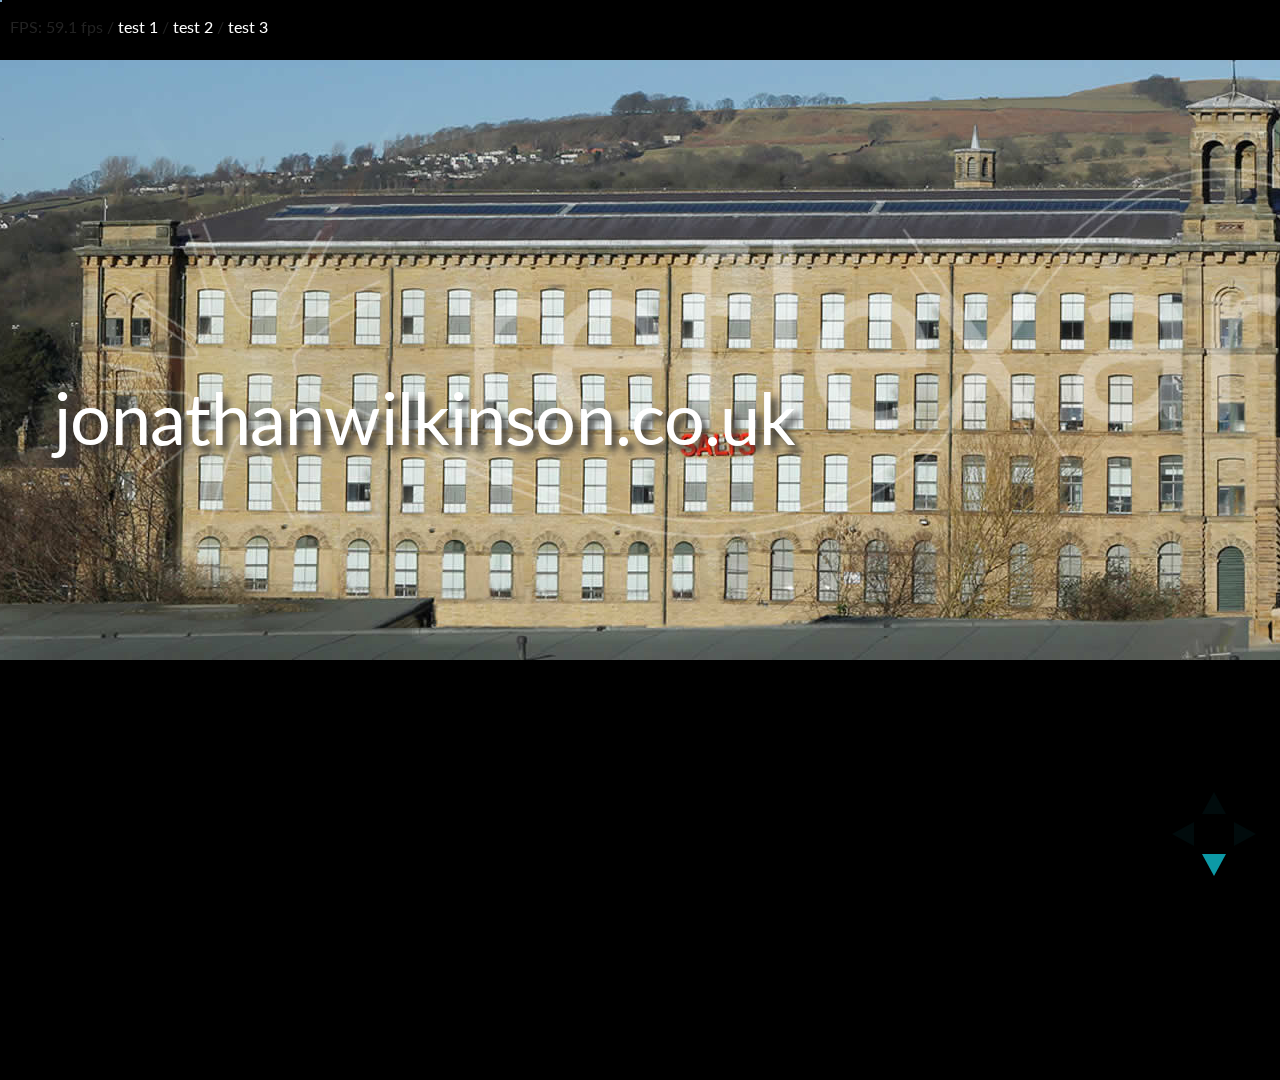
<file: index.html>
<!doctype html>
<html lang="en">

	<head>
		<meta charset="utf-8">

		<title>Salts Mill HTML5 test</title>

		<meta name="description" content="Salts Mill">

		<meta name="apple-mobile-web-app-capable" content="yes" />
		<meta name="apple-mobile-web-app-status-bar-style" content="black-translucent" />

		<meta name="viewport" content="width=device-width, initial-scale=1.0, maximum-scale=1.0, user-scalable=no">

		<link rel="stylesheet" href="css/reveal.css">
		
		<link rel="stylesheet" href="css/theme/default.css" id="theme">
		<link rel="stylesheet" href="css/main.css">
		<!-- For syntax highlighting -->
		<link rel="stylesheet" href="lib/css/zenburn.css">

		<!-- If the query includes 'print-pdf', use the PDF print sheet -->
		<script>
			document.write( '<link rel="stylesheet" href="css/print/' + ( window.location.search.match( /print-pdf/gi ) ? 'pdf' : 'paper' ) + '.css" type="text/css" media="print">' );
		</script>

		<!--[if lt IE 9]>
		<script src="lib/js/html5shiv.js"></script>
		<![endif]-->

	<style>

	.gradientmask {
		-webkit-mask-image: -webkit-gradient(radial, 50% 50%, 50, 50% 50%, 75, from(rgba(0,0,0,1)),to(rgba(0,0,0,0)));
		-webkit-transition: all 1s;
		-moz-transition: all 1s;
		-o-transition: all 1s;
		-ms-transition: all 1s;
		transition: all 1s; /* Firefox 4 */
	/* Safari and Chrome */
	/* Opera */
	-ms-filter: "progid:DXImageTransform.Microsoft.Alpha(Opacity=0)";
		filter: alpha(opacity=0);
		opacity: 0.0;
	}

	.gradientmask:hover {
		-webkit-mask-image: -webkit-gradient(radial, 50% 50%, 50, 50% 50%, 75, from(rgba(0,0,0,1)),to(rgba(0,0,0,0)));
		-ms-filter: "progid:DXImageTransform.Microsoft.Alpha(Opacity=100)";
		filter: alpha(opacity=100);
		opacity: 1.0;
	}


	</style>
	
	</head>

	<body>

		<nav>
			<p>FPS: <span id="fps"></span> / <a class="testscroll">test 1</a> / <a class="testscroll">test 2</a> / <a class="testscroll">test 3</a></p>
		</nav>

		<div id="main" style="position:absolute; left:0px; top:0px; z-index:100000000000000; background-color:rgba(255,255,255,0.5); width:500px; height:500px; display:none">
		  <button id="pause" onclick="togglePause()">Pause</button>
		  <input type="checkbox" id="pauseOnGesture" onclick="pauseForGestures()">Pause on gesture</input>
		  <h3>Frame data:</h3>
		  <div id="frameData" style="display:none;"></div>
		  <div style="clear:both;"></div>
		  <h3>Hand data:</h3>
		  <div id="handData" style=""></div>
		  <div style="clear:both;"></div>
		  <h3>Finger and tool data:</h3>
		  <div id="pointableData" style="display:none;"></div>
		  <div style="clear:both;"></div>
		  <h3>Gesture data:</h3>
		  <div id="gestureData" ></div>
		</div>

		<div id="preloader">
			<div style="background-image:url('img/pano-01.jpg')"></div>

		</div>

		<div class="reveal">

			<!-- Any section element inside of this container is displayed as a slide -->
			<div class="slides">
				<section class="panoContainer" style="width:1920px; height:600px; position:absolute; left:-980px;">
					<section class="pano1" >
			            <div class="scroller">

			                <div id="pano-01-01" style="background-image:url('img/pano-01.jpg'); background-repeat:no-repeat; height:600px; background-size: 28865px 600px;"></div>
			                
			                <img class="gradientmask" src="apple-touch-icon-144x144-precomposed.png" style="position:abolute; left:100px; top:100px;" />

			            </div>

			            <div class="parallax" ></div>

			            <div class="parallax2" ></div>
			            
			            <div class="parallax3" ></div>
			        </section>
					<section class="pano1" >
			            <div class="scroller">
			                <div id="pano-02-01" style="background-image:url('img/pano-02.jpg');  background-repeat:no-repeat; height:600px; background-size: 27792px 600px;"></div>
			                <img class="gradientmask" src="apple-touch-icon-144x144-precomposed.png" style="position:abolute; left:100px; top:100px;" />
			            <div>

			            <div class="parallax" ></div>

			            <div class="parallax2" ></div>
			            
			            <div class="parallax3" ></div>
			        </section>
					<section class="pano1" >
			            <div class="scroller">
			                <div id="pano-03-01" style="background-image:url('img/pano-01.jpg');  background-repeat:no-repeat; height:600px; background-size: 28865px 600px;"></div>
			                <img class="gradientmask" src="apple-touch-icon-144x144-precomposed.png" style="position:abolute; left:100px; top:100px;" />
			            <div>

			            <div class="parallax" ></div>

			            <div class="parallax2" ></div>
			            
			            <div class="parallax3" ></div>
			        </section>
					<section class="pano1" >
			            <div class="scroller">
			                <div id="pano-04-01" style="background-image:url('img/pano-02.jpg');  background-repeat:no-repeat; height:600px; background-size: 27792px 600px;"></div>
			                <img class="gradientmask" src="apple-touch-icon-144x144-precomposed.png" style="position:abolute; left:100px; top:100px;" />
			            <div>

			            <div class="parallax" ></div>

			            <div class="parallax2" ></div>
			            
			            <div class="parallax3" ></div>
			        </section>
				</section>

				

			</div>

		</div>


		
		<script src="lib/js/head.min.js"></script>
		<script src="js/reveal.js"></script>

		<script src="js/vendor/jquery-1.9.1.min.js"></script>
        <script src="js/plugins.js"></script>
        <script src="js/main.js"></script>

        <!-- Google Analytics: change UA-XXXXX-X to be your site's ID. -->
        <script>
        /*
            var _gaq=[['_setAccount','UA-XXXXX-X'],['_trackPageview']];
            (function(d,t){var g=d.createElement(t),s=d.getElementsByTagName(t)[0];
            g.src='//www.google-analytics.com/ga.js';
            s.parentNode.insertBefore(g,s)}(document,'script'));
*/
        </script>
		<script>

			// Full list of configuration options available here:
			// https://github.com/hakimel/reveal.js#configuration
			Reveal.initialize({
				controls: true,
				progress: true,
				history: true,
				center: true,

				theme: Reveal.getQueryHash().theme, // available themes are in /css/theme
				transition: Reveal.getQueryHash().transition || 'default', // default/cube/page/concave/zoom/linear/fade/none

				// Optional libraries used to extend on reveal.js
				dependencies: [
					{ src: 'lib/js/classList.js', condition: function() { return !document.body.classList; } },
					{ src: 'plugin/markdown/marked.js', condition: function() { return !!document.querySelector( '[data-markdown]' ); } },
					{ src: 'plugin/markdown/markdown.js', condition: function() { return !!document.querySelector( '[data-markdown]' ); } },
					{ src: 'plugin/highlight/highlight.js', async: true, callback: function() { hljs.initHighlightingOnLoad(); } },
					{ src: 'plugin/zoom-js/zoom.js', async: true, condition: function() { return !!document.body.classList; } },
					{ src: 'plugin/notes/notes.js', async: true, condition: function() { return !!document.body.classList; } }
					// { src: 'plugin/search/search.js', async: true, condition: function() { return !!document.body.classList; } }
					// { src: 'plugin/remotes/remotes.js', async: true, condition: function() { return !!document.body.classList; } }
				]
			});

		</script>

		<script src="./leap.js"></script>
		<script src="js/leaptest.js">



		</script>

	</body>
</html>
</file>
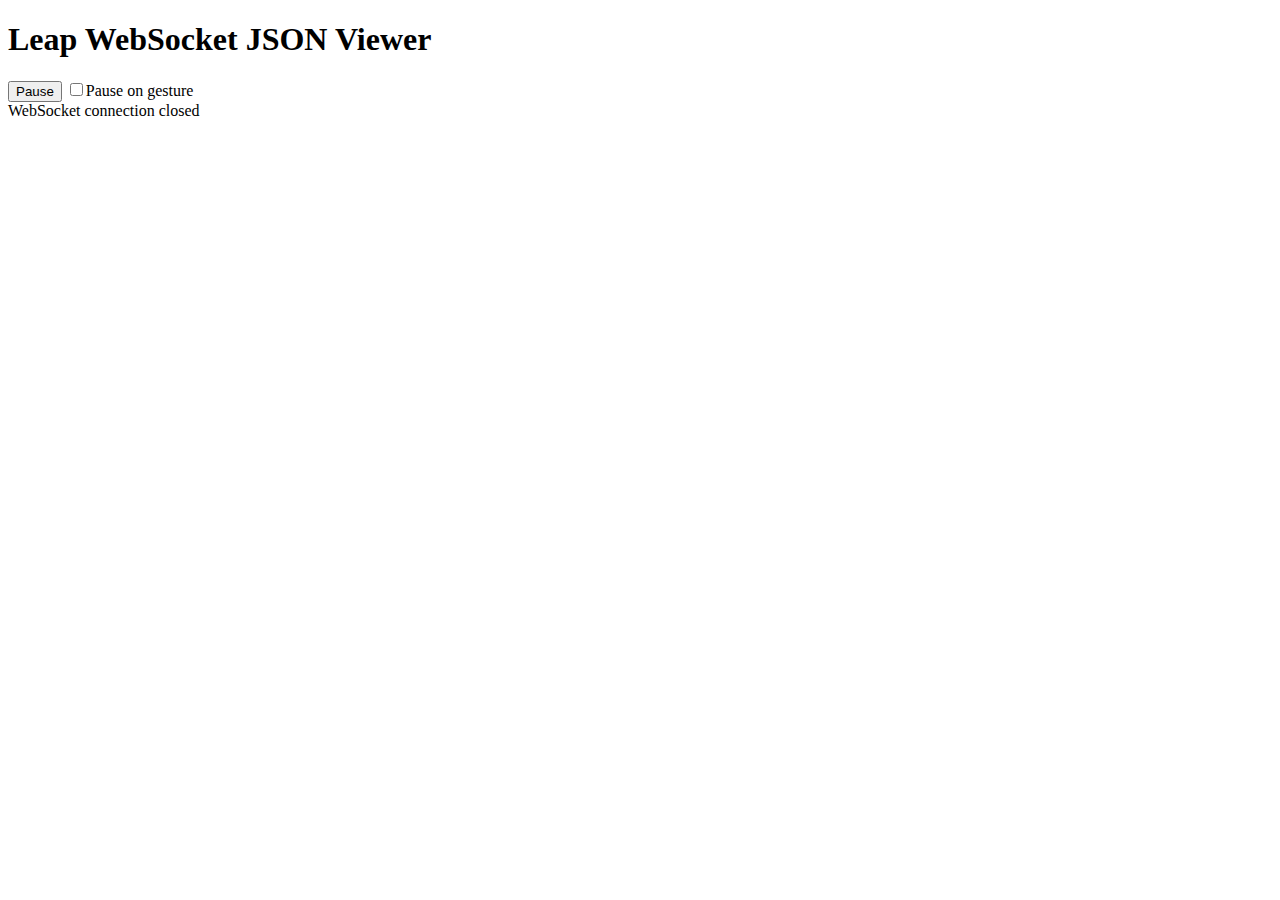
<file: JSONViewer.html>
<!DOCTYPE html>
<!------------------------------------------------------------------------------
| Copyright (C) 2012-2013 Leap Motion, Inc. All rights reserved.               |
| Leap Motion proprietary and confidential. Not for distribution.              |
| Use subject to the terms of the Leap Motion SDK Agreement available at       |
| https://developer.leapmotion.com/sdk_agreement, or another agreement         |
| between Leap Motion and you, your company or other organization.             |
------------------------------------------------------------------------------->
<html>
<head>
<title>Leap WebSocket JSON Viewer</title>
<script>
var ws;
var paused = false;
var pauseOnGesture = false;

// Support both the WebSocket and MozWebSocket objects
if ((typeof(WebSocket) == 'undefined') &&
    (typeof(MozWebSocket) != 'undefined')) {
  WebSocket = MozWebSocket;
}

// Create the socket with event handlers
function init() {
  // Create and open the socket
  ws = new WebSocket("ws://localhost:6437/");

  // On successful connection
  ws.onopen = function(event) {
    var enableMessage = JSON.stringify({enableGestures: true});
    ws.send(enableMessage); // Enable gestures
    document.getElementById("main").style.visibility = "visible";
    document.getElementById("connection").innerHTML = "WebSocket connection open!";
  };

  // On message received
  ws.onmessage = function(event) {
    if (!paused) {
      var obj = JSON.parse(event.data);
      var str = JSON.stringify(obj, undefined, 2);
      document.getElementById("output").innerHTML = '<pre>' + str + '</pre>';
      if (pauseOnGesture && obj.gestures.length > 0) {
        togglePause();
      }
    }
  };

  // On socket close
  ws.onclose = function(event) {
    ws = null;
    document.getElementById("main").style.visibility = "hidden";
    document.getElementById("connection").innerHTML = "WebSocket connection closed";
  }

  // On socket error
  ws.onerror = function(event) {
    alert("Received error");
  };
}

function togglePause() {
  paused = !paused;

  if (paused) {
    document.getElementById("pause").innerText = "Resume";
  } else {
    document.getElementById("pause").innerText = "Pause";
  }
}

function pauseForGestures() {
  if (document.getElementById("pauseOnGesture").checked) {
    pauseOnGesture = true;
  } else {
    pauseOnGesture = false;
  }
}
</script>
</head>
<body onload="init();">
<h1>Leap WebSocket JSON Viewer</h1>
<button id="pause" onclick="togglePause()">Pause</button>
<input type="checkbox" id="pauseOnGesture" onclick="pauseForGestures()">Pause on gesture</input>
<div id="connection">WebSocket not connected</div>
<div id="main" style="visibility:hidden">
  <h3>JSON Frame data:</h3>
  <div id="output"></div>
</div>
</body>
</html>
</file>
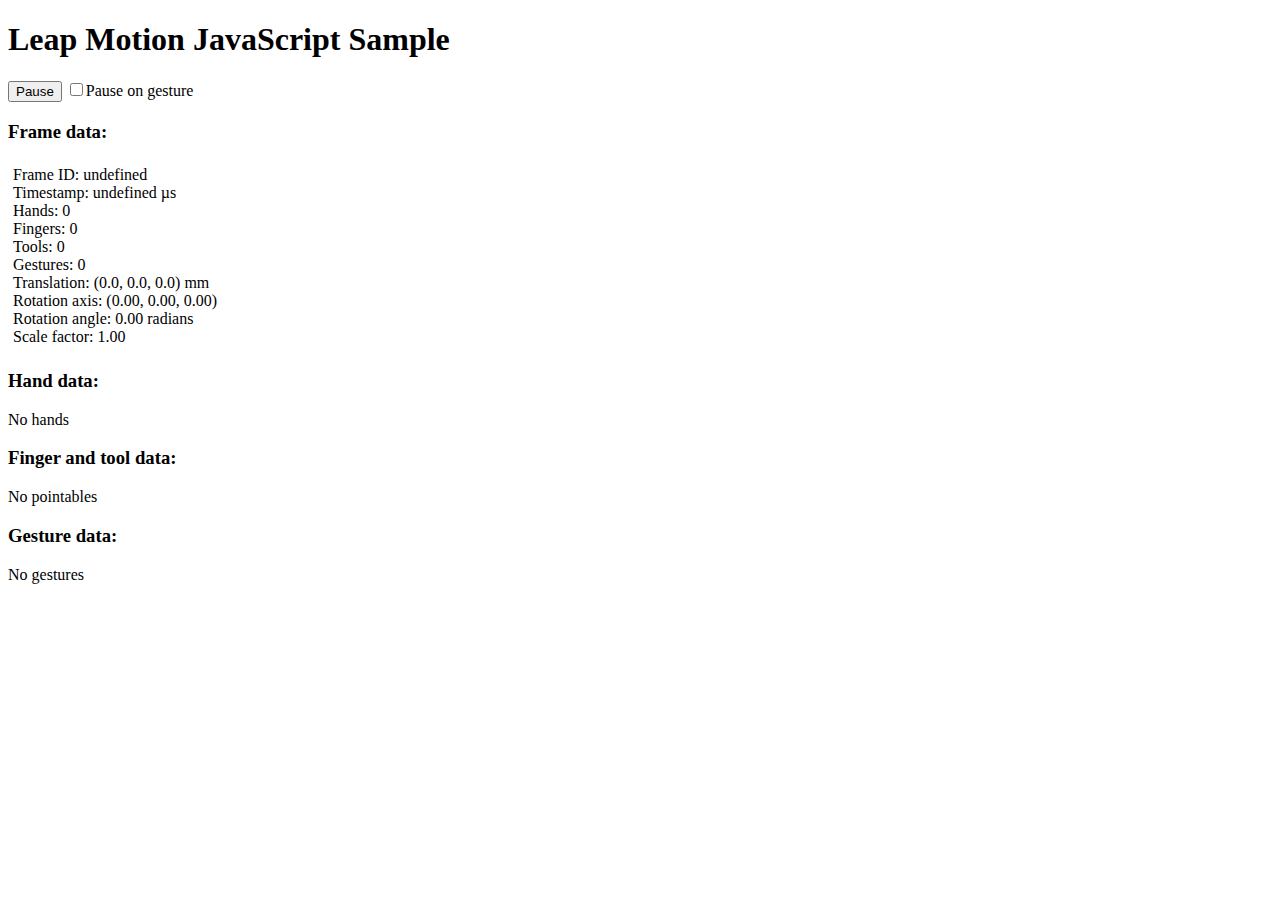
<file: Sample.html>
<!DOCTYPE html>
<!--
/------------------------------------------------------------------------------\
| Copyright (C) 2012-2013 Leap Motion, Inc. All rights reserved.               |
| Leap Motion proprietary and confidential. Not for distribution.              |
| Use subject to the terms of the Leap Motion SDK Agreement available at       |
| https://developer.leapmotion.com/sdk_agreement, or another agreement         |
| between Leap Motion and you, your company or other organization.             |
\------------------------------------------------------------------------------/
-->
<html>
<head>
<meta http-equiv="Content-Type" content="text/html; charset=utf-8">
<title>Leap Motion JavaScript Sample</title>
<script src="./leap.js"></script>
<script>
// Store frame for motion functions
var previousFrame;
var paused = false;
var pauseOnGesture = false;

// Setup Leap loop with frame callback function
var controllerOptions = {enableGestures: true};

Leap.loop(controllerOptions, function(frame) {
  if (paused) {
    return; // Skip this update
  }

  // Display Frame object data
  var frameOutput = document.getElementById("frameData");

  var frameString = "Frame ID: " + frame.id  + "<br />"
                  + "Timestamp: " + frame.timestamp + " &micro;s<br />"
                  + "Hands: " + frame.hands.length + "<br />"
                  + "Fingers: " + frame.fingers.length + "<br />"
                  + "Tools: " + frame.tools.length + "<br />"
                  + "Gestures: " + frame.gestures.length + "<br />";

  // Frame motion factors
  if (previousFrame) {
    var translation = frame.translation(previousFrame);
    frameString += "Translation: " + vectorToString(translation) + " mm <br />";

    var rotationAxis = frame.rotationAxis(previousFrame);
    var rotationAngle = frame.rotationAngle(previousFrame);
    frameString += "Rotation axis: " + vectorToString(rotationAxis, 2) + "<br />";
    frameString += "Rotation angle: " + rotationAngle.toFixed(2) + " radians<br />";

    var scaleFactor = frame.scaleFactor(previousFrame);
    frameString += "Scale factor: " + scaleFactor.toFixed(2) + "<br />";
  }
  frameOutput.innerHTML = "<div style='width:300px; float:left; padding:5px'>" + frameString + "</div>";

  // Display Hand object data
  var handOutput = document.getElementById("handData");
  var handString = "";
  if (frame.hands.length > 0) {
    for (var i = 0; i < frame.hands.length; i++) {
      var hand = frame.hands[i];

      handString += "<div style='width:300px; float:left; padding:5px'>";
      handString += "Hand ID: " + hand.id + "<br />";
      handString += "Direction: " + vectorToString(hand.direction, 2) + "<br />";
      handString += "Palm normal: " + vectorToString(hand.palmNormal, 2) + "<br />";
      handString += "Palm position: " + vectorToString(hand.palmPosition) + " mm<br />";
      handString += "Palm velocity: " + vectorToString(hand.palmVelocity) + " mm/s<br />";
      handString += "Sphere center: " + vectorToString(hand.sphereCenter) + " mm<br />";
      handString += "Sphere radius: " + hand.sphereRadius.toFixed(1) + " mm<br />";

      // Hand motion factors
      if (previousFrame) {
        var translation = hand.translation(previousFrame);
        handString += "Translation: " + vectorToString(translation) + " mm<br />";

        var rotationAxis = hand.rotationAxis(previousFrame, 2);
        var rotationAngle = hand.rotationAngle(previousFrame);
        handString += "Rotation axis: " + vectorToString(rotationAxis) + "<br />";
        handString += "Rotation angle: " + rotationAngle.toFixed(2) + " radians<br />";

        var scaleFactor = hand.scaleFactor(previousFrame);
        handString += "Scale factor: " + scaleFactor.toFixed(2) + "<br />";
      }

      // IDs of pointables (fingers and tools) associated with this hand
      if (hand.pointables.length > 0) {
        var fingerIds = [];
        var toolIds = [];
        for (var j = 0; j < hand.pointables.length; j++) {
          var pointable = hand.pointables[j];
          if (pointable.tool) {
            toolIds.push(pointable.id);
          }
          else {
            fingerIds.push(pointable.id);
          }
        }
        if (fingerIds.length > 0) {
          handString += "Fingers IDs: " + fingerIds.join(", ") + "<br />";
        }
        if (toolIds.length > 0) {
          handString += "Tools IDs: " + toolIds.join(", ") + "<br />";
        }
      }

      handString += "</div>";
    }
  }
  else {
    handString += "No hands";
  }
  handOutput.innerHTML = handString;

  // Display Pointable (finger and tool) object data
  var pointableOutput = document.getElementById("pointableData");
  var pointableString = "";
  if (frame.pointables.length > 0) {
    for (var i = 0; i < frame.pointables.length; i++) {
      var pointable = frame.pointables[i];

      pointableString += "<div style='width:250px; float:left; padding:5px'>";
      pointableString += "Pointable ID: " + pointable.id + "<br />";
      pointableString += "Belongs to hand with ID: " + pointable.handId + "<br />";

      if (pointable.tool) {
        pointableString += "Classified as a tool <br />";
        pointableString += "Length: " + pointable.length.toFixed(1) + " mm<br />";
        pointableString += "Width: "  + pointable.width.toFixed(1) + " mm<br />";
      }
      else {
        pointableString += "Classified as a finger<br />";
        pointableString += "Length: " + pointable.length.toFixed(1) + " mm<br />";
      }

      pointableString += "Direction: " + vectorToString(pointable.direction, 2) + "<br />";
      pointableString += "Tip position: " + vectorToString(pointable.tipPosition) + " mm<br />";
      pointableString += "Tip velocity: " + vectorToString(pointable.tipVelocity) + " mm/s<br />";

      pointableString += "</div>";
    }
  }
  else {
    pointableString += "<div>No pointables</div>";
  }
  pointableOutput.innerHTML = pointableString;

  // Display Gesture object data
  var gestureOutput = document.getElementById("gestureData");
  var gestureString = "";
  if (frame.gestures.length > 0) {
    if (pauseOnGesture) {
      togglePause();
    }
    for (var i = 0; i < frame.gestures.length; i++) {
      var gesture = frame.gestures[i];
      gestureString += "Gesture ID: " + gesture.id + ", "
                    + "type: " + gesture.type + ", "
                    + "state: " + gesture.state + ", "
                    + "hand IDs: " + gesture.handIds.join(", ") + ", "
                    + "pointable IDs: " + gesture.pointableIds.join(", ") + ", "
                    + "duration: " + gesture.duration + " &micro;s, ";

      switch (gesture.type) {
        case "circle":
          gestureString += "center: " + vectorToString(gesture.center) + " mm, "
                        + "normal: " + vectorToString(gesture.normal, 2) + ", "
                        + "radius: " + gesture.radius.toFixed(1) + " mm, "
                        + "progress: " + gesture.progress.toFixed(2) + " rotations";
          break;
        case "swipe":
          gestureString += "start position: " + vectorToString(gesture.startPosition) + " mm, "
                        + "current position: " + vectorToString(gesture.position) + " mm, "
                        + "direction: " + vectorToString(gesture.direction, 2) + ", "
                        + "speed: " + gesture.speed.toFixed(1) + " mm/s";
          break;
        case "screenTap":
        case "keyTap":
          gestureString += "position: " + vectorToString(gesture.position) + " mm, "
                        + "direction: " + vectorToString(gesture.direction, 2);
          break;
        default:
          gestureString += "unkown gesture type";
      }
      gestureString += "<br />";
    }
  }
  else {
    gestureString += "No gestures";
  }
  gestureOutput.innerHTML = gestureString;

  // Store frame for motion functions
  previousFrame = frame;
})

function vectorToString(vector, digits) {
  if (typeof digits === "undefined") {
    digits = 1;
  }
  return "(" + vector[0].toFixed(digits) + ", "
             + vector[1].toFixed(digits) + ", "
             + vector[2].toFixed(digits) + ")";
}

function togglePause() {
  paused = !paused;

  if (paused) {
    document.getElementById("pause").innerText = "Resume";
  } else {
    document.getElementById("pause").innerText = "Pause";
  }
}

function pauseForGestures() {
  if (document.getElementById("pauseOnGesture").checked) {
    pauseOnGesture = true;
  } else {
    pauseOnGesture = false;
  }
}

function checkLibrary() {
  if (typeof Leap === "undefined") {
    document.getElementById("main").innerHTML = "The Leap Motion JavaScript client library (leap.js file) was not found. Please download the library from the GitHub project at <a href='https://github.com/leapmotion/leapjs'>https://github.com/leapmotion/leapjs</a>."
    alert("The Leap Motion JavaScript client library (leap.js file) was not found. Please download the latest version from the GitHub project at https://github.com/leapmotion/leapjs");
  }
}
</script>
</head>
<body onload="checkLibrary()">
<h1>Leap Motion JavaScript Sample</h1>
<div id="main">
  <button id="pause" onclick="togglePause()">Pause</button>
  <input type="checkbox" id="pauseOnGesture" onclick="pauseForGestures()">Pause on gesture</input>
  <h3>Frame data:</h3>
  <div id="frameData"></div>
  <div style="clear:both;"></div>
  <h3>Hand data:</h3>
  <div id="handData"></div>
  <div style="clear:both;"></div>
  <h3>Finger and tool data:</h3>
  <div id="pointableData"></div>
  <div style="clear:both;"></div>
  <h3>Gesture data:</h3>
  <div id="gestureData"></div>
</div>
</body>
</html>
</file>
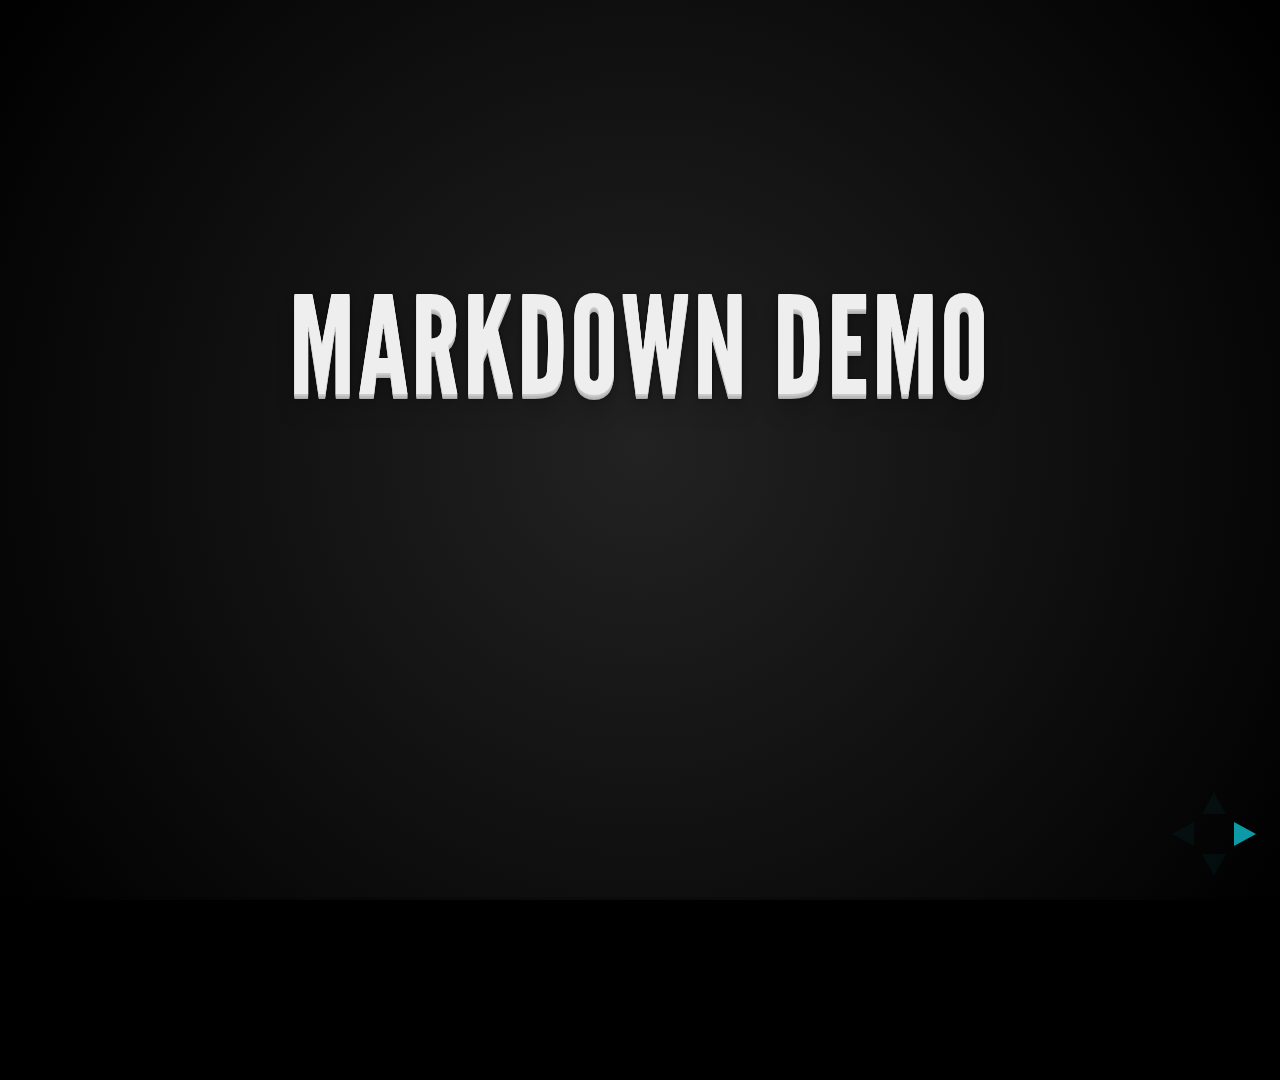
<file: plugin/markdown/example.html>
<!doctype html>
<html lang="en">

	<head>
		<meta charset="utf-8">

		<title>reveal.js - Markdown Demo</title>

		<link rel="stylesheet" href="../../css/reveal.css">
		<link rel="stylesheet" href="../../css/theme/default.css" id="theme">
	</head>

	<body>

		<div class="reveal">

			<div class="slides">

                <!-- Use external markdown resource, and separate slides by three newlines; vertical slides by two newlines -->
                <section data-markdown="example.md" data-separator="^\n\n\n" data-vertical="^\n\n"></section>

                <!-- Slides are separated by three dashes (quick 'n dirty regular expression) -->
                <section data-markdown data-separator="---">
                    <script type="text/template">
                        ## Demo 1
                        Slide 1
                        ---
                        ## Demo 1
                        Slide 2
                        ---
                        ## Demo 1
                        Slide 3
                    </script>
                </section>

                <!-- Slides are separated by newline + three dashes + newline, vertical slides identical but two dashes -->
                <section data-markdown data-separator="^\n---\n$" data-vertical="^\n--\n$">
                    <script type="text/template">
                        ## Demo 2
                        Slide 1.1

                        --

                        ## Demo 2
                        Slide 1.2

                        ---

                        ## Demo 2
                        Slide 2
                    </script>
                </section>

                <!-- No "extra" slides, since there are no separators defined (so they'll become horizontal rulers) -->
                <section data-markdown>
                    <script type="text/template">
                        A

                        ---

                        B

                        ---

                        C
                    </script>
                </section>

            </div>
		</div>

		<script src="../../lib/js/head.min.js"></script>
		<script src="../../js/reveal.js"></script>

		<script>

			Reveal.initialize({
				controls: true,
				progress: true,
				history: true,
				center: true,

				theme: Reveal.getQueryHash().theme,
				transition: Reveal.getQueryHash().transition || 'default',

				// Optional libraries used to extend on reveal.js
				dependencies: [
					{ src: '../../lib/js/classList.js', condition: function() { return !document.body.classList; } },
					{ src: 'marked.js', condition: function() { return !!document.querySelector( '[data-markdown]' ); } },
					{ src: 'markdown.js', condition: function() { return !!document.querySelector( '[data-markdown]' ); } }
				]
			});

		</script>

	</body>
</html>
</file>
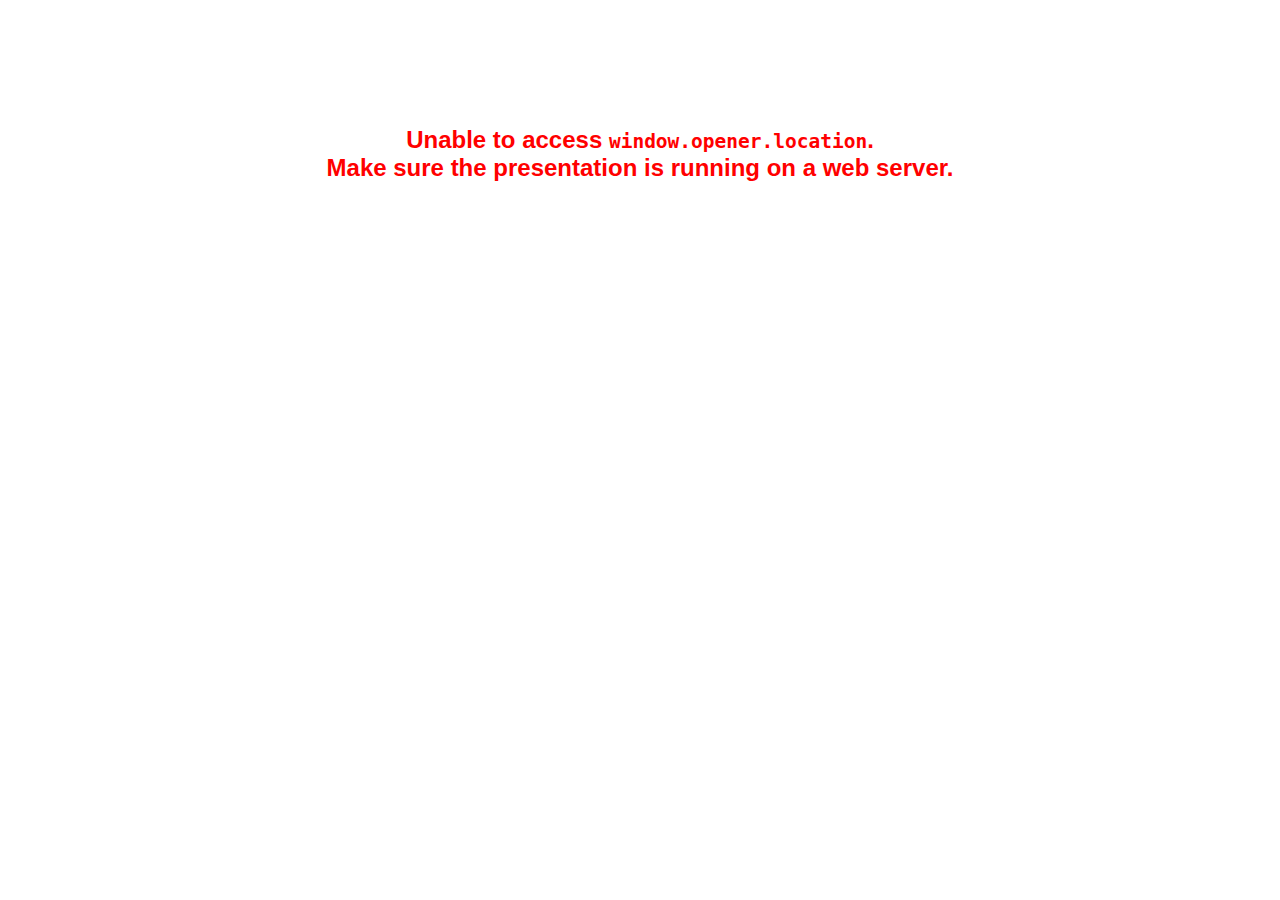
<file: plugin/notes/notes.html>
<!doctype html>
<html lang="en">
	<head>
		<meta charset="utf-8">

		<title>reveal.js - Slide Notes</title>

		<style>
			body {
				font-family: Helvetica;
			}

			#notes {
				font-size: 24px;
				width: 640px;
				margin-top: 5px;
				clear: left;
			}

			#wrap-current-slide {
				width: 640px;
				height: 512px;
				float: left;
				overflow: hidden;
			}

			#current-slide {
				width: 1280px;
				height: 1024px;
				border: none;

				-webkit-transform-origin: 0 0;
				   -moz-transform-origin: 0 0;
					-ms-transform-origin: 0 0;
					 -o-transform-origin: 0 0;
						transform-origin: 0 0;

				-webkit-transform: scale(0.5);
				   -moz-transform: scale(0.5);
					-ms-transform: scale(0.5);
					 -o-transform: scale(0.5);
						transform: scale(0.5);
			}

			#wrap-next-slide {
				width: 448px;
				height: 358px;
				float: left;
				margin: 0 0 0 10px;
				overflow: hidden;
			}

			#next-slide {
				width: 1280px;
				height: 1024px;
				border: none;

				-webkit-transform-origin: 0 0;
				   -moz-transform-origin: 0 0;
					-ms-transform-origin: 0 0;
					 -o-transform-origin: 0 0;
						transform-origin: 0 0;

				-webkit-transform: scale(0.35);
				   -moz-transform: scale(0.35);
					-ms-transform: scale(0.35);
					 -o-transform: scale(0.35);
						transform: scale(0.35);
			}

			.slides {
				position: relative;
				margin-bottom: 10px;
				border: 1px solid black;
				border-radius: 2px;
				background: rgb(28, 30, 32);
			}

			.slides span {
				position: absolute;
				top: 3px;
				left: 3px;
				font-weight: bold;
				font-size: 14px;
				color: rgba( 255, 255, 255, 0.9 );
			}

			.error {
				font-weight: bold;
				color: red;
				font-size: 1.5em;
				text-align: center;
				margin-top: 10%;
			}

			.error code {
				font-family: monospace;
			}

			.time {
				width: 448px;
				margin: 30px 0 0 10px;
				float: left;
				text-align: center;
				opacity: 0;

				-webkit-transition: opacity 0.4s;
				   -moz-transition: opacity 0.4s;
				     -o-transition: opacity 0.4s;
				        transition: opacity 0.4s;
			}

			.elapsed,
			.clock {
				color: #333;
				font-size: 2em;
				text-align: center;
				display: inline-block;
				padding: 0.5em;
				background-color: #eee;
				border-radius: 10px;
			}

			.elapsed h2,
			.clock h2 {
				font-size: 0.8em;
				line-height: 100%;
				margin: 0;
				color: #aaa;
			}

			.elapsed .mute {
				color: #ddd;
			}

		</style>
	</head>

	<body>

		<div id="wrap-current-slide" class="slides">
			<script>document.write( '<iframe width="1280" height="1024" id="current-slide" src="'+ window.opener.location.href +'"></iframe>' );</script>
		</div>

		<div id="wrap-next-slide" class="slides">
			<script>document.write( '<iframe width="640" height="512" id="next-slide" src="'+ window.opener.location.href +'"></iframe>' );</script>
			<span>UPCOMING:</span>
		</div>

		<div class="time">
			<div class="clock">
				<h2>Time</h2>
				<span id="clock">0:00:00 AM</span>
			</div>
			<div class="elapsed">
				<h2>Elapsed</h2>
				<span id="hours">00</span><span id="minutes">:00</span><span id="seconds">:00</span>
			</div>
		</div>

		<div id="notes"></div>

		<script src="../../plugin/markdown/marked.js"></script>
		<script>

			window.addEventListener( 'load', function() {

				if( window.opener && window.opener.location && window.opener.location.href ) {

					var notes = document.getElementById( 'notes' ),
						currentSlide = document.getElementById( 'current-slide' ),
						nextSlide = document.getElementById( 'next-slide' );

					window.addEventListener( 'message', function( event ) {
						var data = JSON.parse( event.data );
						// No need for updating the notes in case of fragment changes
						if ( data.notes !== undefined) {
							if( data.markdown ) {
								notes.innerHTML = marked( data.notes );
							}
							else {
								notes.innerHTML = data.notes;
							}
						}

						// Showing and hiding fragments
						if( data.fragment === 'next' ) {
							currentSlide.contentWindow.Reveal.nextFragment();
						}
						else if( data.fragment === 'prev' ) {
							currentSlide.contentWindow.Reveal.prevFragment();
						}
						else {
							// Update the note slides
							currentSlide.contentWindow.Reveal.slide( data.indexh, data.indexv );
							nextSlide.contentWindow.Reveal.slide( data.nextindexh, data.nextindexv );
						}

					}, false );

					var start = new Date(),
						timeEl = document.querySelector( '.time' ),
						clockEl = document.getElementById( 'clock' ),
						hoursEl = document.getElementById( 'hours' ),
						minutesEl = document.getElementById( 'minutes' ),
						secondsEl = document.getElementById( 'seconds' );

					setInterval( function() {

						timeEl.style.opacity = 1;

						var diff, hours, minutes, seconds,
							now = new Date();

						diff = now.getTime() - start.getTime();
						hours = Math.floor( diff / ( 1000 * 60 * 60 ) );
						minutes = Math.floor( ( diff / ( 1000 * 60 ) ) % 60 );
						seconds = Math.floor( ( diff / 1000 ) % 60 );

						clockEl.innerHTML = now.toLocaleTimeString();
						hoursEl.innerHTML = zeroPadInteger( hours );
						hoursEl.className = hours > 0 ? "" : "mute";
						minutesEl.innerHTML = ":" + zeroPadInteger( minutes );
						minutesEl.className = minutes > 0 ? "" : "mute";
						secondsEl.innerHTML = ":" + zeroPadInteger( seconds );

					}, 1000 );

					// Navigate the main window when the notes slide changes
					currentSlide.contentWindow.Reveal.addEventListener( 'slidechanged', function( event ) {

						window.opener.Reveal.slide( event.indexh, event.indexv );

					} );

				}
				else {

					document.body.innerHTML =  '<p class="error">Unable to access <code>window.opener.location</code>.<br>Make sure the presentation is running on a web server.</p>';

				}


			}, false );

			function zeroPadInteger( num ) {
				var str = "00" + parseInt( num );
				return str.substring( str.length - 2 );
			}

		</script>
	</body>
</html>
</file>
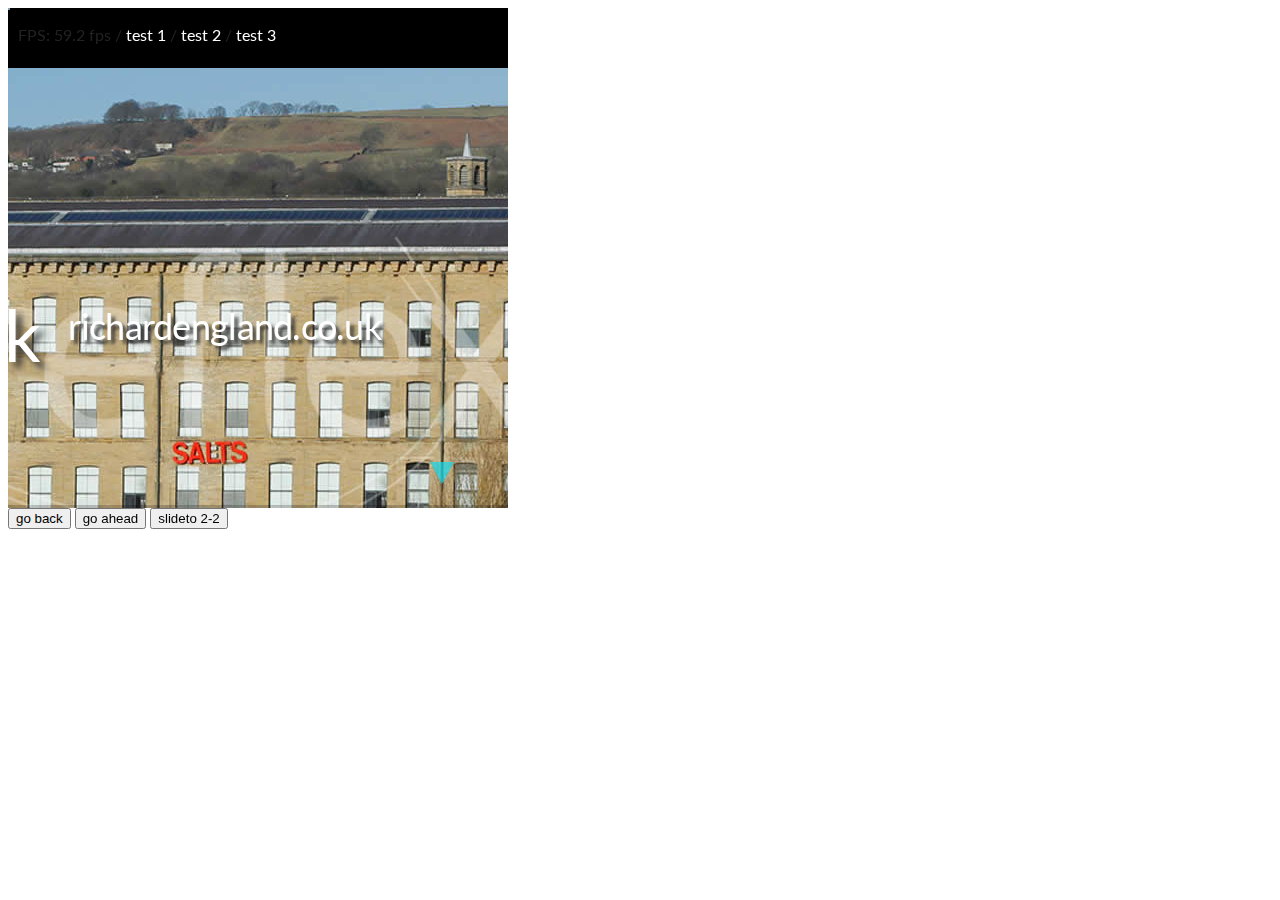
<file: plugin/postmessage/example.html>
<html>
	<body>

		<iframe id="reveal" src="../../index.html" style="border: 0;" width="500" height="500"></iframe>

		<div>
			<input id="back" type="button" value="go back"/>
			<input id="ahead" type="button" value="go ahead"/>
			<input id="slideto" type="button" value="slideto 2-2"/>
		</div>

		<script>

			(function (){

				var back = document.getElementById( 'back' ),
						ahead = document.getElementById( 'ahead' ),
						slideto = document.getElementById( 'slideto' ),
						reveal =  window.frames[0];

					back.addEventListener( 'click', function () {
						
					reveal.postMessage( JSON.stringify({method: 'prev', args: []}), '*' );
				}, false );

				ahead.addEventListener( 'click', function (){
					reveal.postMessage( JSON.stringify({method: 'next', args: []}), '*' );
				}, false );

				slideto.addEventListener( 'click', function (){
					reveal.postMessage( JSON.stringify({method: 'slide', args: [2,2]}), '*' );
				}, false );

			}());

		</script>

	</body>
</html>
</file>
<file: css/reveal.css>
@charset "UTF-8";

/*!
 * reveal.js
 * http://lab.hakim.se/reveal-js
 * MIT licensed
 *
 * Copyright (C) 2013 Hakim El Hattab, http://hakim.se
 */


/*********************************************
 * RESET STYLES
 *********************************************/

html, body, .reveal div, .reveal span, .reveal applet, .reveal object, .reveal iframe,
.reveal h1, .reveal h2, .reveal h3, .reveal h4, .reveal h5, .reveal h6, .reveal p, .reveal blockquote, .reveal pre,
.reveal a, .reveal abbr, .reveal acronym, .reveal address, .reveal big, .reveal cite, .reveal code,
.reveal del, .reveal dfn, .reveal em, .reveal img, .reveal ins, .reveal kbd, .reveal q, .reveal s, .reveal samp,
.reveal small, .reveal strike, .reveal strong, .reveal sub, .reveal sup, .reveal tt, .reveal var,
.reveal b, .reveal u, .reveal i, .reveal center,
.reveal dl, .reveal dt, .reveal dd, .reveal ol, .reveal ul, .reveal li,
.reveal fieldset, .reveal form, .reveal label, .reveal legend,
.reveal table, .reveal caption, .reveal tbody, .reveal tfoot, .reveal thead, .reveal tr, .reveal th, .reveal td,
.reveal article, .reveal aside, .reveal canvas, .reveal details, .reveal embed,
.reveal figure, .reveal figcaption, .reveal footer, .reveal header, .reveal hgroup,
.reveal menu, .reveal nav, .reveal output, .reveal ruby, .reveal section, .reveal summary,
.reveal time, .reveal mark, .reveal audio, video {
	margin: 0;
	padding: 0;
	border: 0;
	font-size: 100%;
	font: inherit;
	vertical-align: baseline;
}

.reveal article, .reveal aside, .reveal details, .reveal figcaption, .reveal figure,
.reveal footer, .reveal header, .reveal hgroup, .reveal menu, .reveal nav, .reveal section {
	display: block;
}

a{
	color:#ffffff;
}


/*********************************************
 * GLOBAL STYLES
 *********************************************/

html,
body {
	width: 100%;
	height: 100%;
	overflow: hidden;
}

body {
	position: relative;
	line-height: 1;
}

::selection {
	background: #FF5E99;
	color: #fff;
	text-shadow: none;
}


/*********************************************
 * HEADERS
 *********************************************/

.reveal h1,
.reveal h2,
.reveal h3,
.reveal h4,
.reveal h5,
.reveal h6 {
	-webkit-hyphens: auto;
	   -moz-hyphens: auto;
	        hyphens: auto;

	word-wrap: break-word;
	line-height: 1;
}

.reveal h1 { font-size: 3.77em; }
.reveal h2 { font-size: 2.11em;	}
.reveal h3 { font-size: 1.55em;	}
.reveal h4 { font-size: 1em;	}


/*********************************************
 * VIEW FRAGMENTS
 *********************************************/

.reveal .slides section .fragment {
	opacity: 0;

	-webkit-transition: all .2s ease;
	   -moz-transition: all .2s ease;
	    -ms-transition: all .2s ease;
	     -o-transition: all .2s ease;
	        transition: all .2s ease;
}
	.reveal .slides section .fragment.visible {
		opacity: 1;
	}

.reveal .slides section .fragment.grow {
	opacity: 1;
}
	.reveal .slides section .fragment.grow.visible {
		-webkit-transform: scale( 1.3 );
		   -moz-transform: scale( 1.3 );
		    -ms-transform: scale( 1.3 );
		     -o-transform: scale( 1.3 );
		        transform: scale( 1.3 );
	}

.reveal .slides section .fragment.shrink {
	opacity: 1;
}
	.reveal .slides section .fragment.shrink.visible {
		-webkit-transform: scale( 0.7 );
		   -moz-transform: scale( 0.7 );
		    -ms-transform: scale( 0.7 );
		     -o-transform: scale( 0.7 );
		        transform: scale( 0.7 );
	}

.reveal .slides section .fragment.zoom-in {
	opacity: 0;

	-webkit-transform: scale( 0.1 );
	   -moz-transform: scale( 0.1 );
	    -ms-transform: scale( 0.1 );
	     -o-transform: scale( 0.1 );
	        transform: scale( 0.1 );
}

	.reveal .slides section .fragment.zoom-in.visible {
		opacity: 1;

		-webkit-transform: scale( 1 );
		   -moz-transform: scale( 1 );
		    -ms-transform: scale( 1 );
		     -o-transform: scale( 1 );
		        transform: scale( 1 );
	}

.reveal .slides section .fragment.roll-in {
	opacity: 0;

	-webkit-transform: rotateX( 90deg );
	   -moz-transform: rotateX( 90deg );
	    -ms-transform: rotateX( 90deg );
	     -o-transform: rotateX( 90deg );
	        transform: rotateX( 90deg );
}
	.reveal .slides section .fragment.roll-in.visible {
		opacity: 1;

		-webkit-transform: rotateX( 0 );
		   -moz-transform: rotateX( 0 );
		    -ms-transform: rotateX( 0 );
		     -o-transform: rotateX( 0 );
		        transform: rotateX( 0 );
	}

.reveal .slides section .fragment.fade-out {
	opacity: 1;
}
	.reveal .slides section .fragment.fade-out.visible {
		opacity: 0;
	}

.reveal .slides section .fragment.semi-fade-out {
	opacity: 1;
}
	.reveal .slides section .fragment.semi-fade-out.visible {
		opacity: 0.5;
	}

.reveal .slides section .fragment.highlight-red,
.reveal .slides section .fragment.highlight-green,
.reveal .slides section .fragment.highlight-blue {
	opacity: 1;
}
	.reveal .slides section .fragment.highlight-red.visible {
		color: #ff2c2d
	}
	.reveal .slides section .fragment.highlight-green.visible {
		color: #17ff2e;
	}
	.reveal .slides section .fragment.highlight-blue.visible {
		color: #1b91ff;
	}


/*********************************************
 * DEFAULT ELEMENT STYLES
 *********************************************/

/* Fixes issue in Chrome where italic fonts did not appear when printing to PDF */
.reveal:after {
  content: '';
  font-style: italic;
}

/* Ensure certain elements are never larger than the slide itself */
.reveal img,
.reveal video,
.reveal iframe {
	max-width: 95%;
	max-height: 95%;
}

/** Prevents layering issues in certain browser/transition combinations */
.reveal a {
	position: relative;
}

.reveal strong,
.reveal b {
	font-weight: bold;
}

.reveal em,
.reveal i {
	font-style: italic;
}

.reveal ol,
.reveal ul {
	display: inline-block;

	text-align: left;
	margin: 0 0 0 1em;
}

.reveal ol {
	list-style-type: decimal;
}

.reveal ul {
	list-style-type: disc;
}

.reveal ul ul {
	list-style-type: square;
}

.reveal ul ul ul {
	list-style-type: circle;
}

.reveal ul ul,
.reveal ul ol,
.reveal ol ol,
.reveal ol ul {
	display: block;
	margin-left: 40px;
}

.reveal p {
	margin-bottom: 10px;
	line-height: 1.2em;
}

.reveal q,
.reveal blockquote {
	quotes: none;
}

.reveal blockquote {
	display: block;
	position: relative;
	width: 70%;
	margin: 5px auto;
	padding: 5px;

	font-style: italic;
	background: rgba(255, 255, 255, 0.05);
	box-shadow: 0px 0px 2px rgba(0,0,0,0.2);
}
	.reveal blockquote p:first-child,
	.reveal blockquote p:last-child {
		display: inline-block;
	}

.reveal q {
	font-style: italic;
}

.reveal pre {
	display: block;
	position: relative;
	width: 90%;
	margin: 15px auto;

	text-align: left;
	font-size: 0.55em;
	font-family: monospace;
	line-height: 1.2em;

	word-wrap: break-word;

	box-shadow: 0px 0px 6px rgba(0,0,0,0.3);
}
.reveal code {
	font-family: monospace;
}
.reveal pre code {
	padding: 5px;
	overflow: auto;
	max-height: 400px;
	word-wrap: normal;
}

.reveal table th,
.reveal table td {
	text-align: left;
	padding-right: .3em;
}

.reveal table th {
	text-shadow: rgb(255,255,255) 1px 1px 2px;
}

.reveal sup {
	vertical-align: super;
}
.reveal sub {
	vertical-align: sub;
}

.reveal small {
	display: inline-block;
	font-size: 0.6em;
	line-height: 1.2em;
	vertical-align: top;
}

.reveal small * {
	vertical-align: top;
}


/*********************************************
 * CONTROLS
 *********************************************/

.reveal .controls {
	display: none;
	position: fixed;
	width: 110px;
	height: 110px;
	z-index: 30;
	right: 10px;
	bottom: 10px;
}

.reveal .controls div {
	position: absolute;
	opacity: 0.05;
	width: 0;
	height: 0;
	border: 12px solid transparent;

	-moz-transform: scale(.9999);

	-webkit-transition: all 0.2s ease;
	   -moz-transition: all 0.2s ease;
	    -ms-transition: all 0.2s ease;
	     -o-transition: all 0.2s ease;
	        transition: all 0.2s ease;
}

.reveal .controls div.enabled {
	opacity: 0.7;
	cursor: pointer;
}

.reveal .controls div.enabled:active {
	margin-top: 1px;
}

	.reveal .controls div.navigate-left {
		top: 42px;

		border-right-width: 22px;
		border-right-color: #eee;
	}
		.reveal .controls div.navigate-left.fragmented {
			opacity: 0.3;
		}

	.reveal .controls div.navigate-right {
		left: 74px;
		top: 42px;

		border-left-width: 22px;
		border-left-color: #eee;
	}
		.reveal .controls div.navigate-right.fragmented {
			opacity: 0.3;
		}

	.reveal .controls div.navigate-up {
		left: 42px;

		border-bottom-width: 22px;
		border-bottom-color: #eee;
	}
		.reveal .controls div.navigate-up.fragmented {
			opacity: 0.3;
		}

	.reveal .controls div.navigate-down {
		left: 42px;
		top: 74px;

		border-top-width: 22px;
		border-top-color: #eee;
	}
		.reveal .controls div.navigate-down.fragmented {
			opacity: 0.3;
		}


/*********************************************
 * PROGRESS BAR
 *********************************************/

.reveal .progress {
	position: fixed;
	display: none;
	height: 3px;
	width: 100%;
	bottom: 0;
	left: 0;
	z-index: 10;
}
	.reveal .progress:after {
		content: '';
		display: 'block';
		position: absolute;
		height: 20px;
		width: 100%;
		top: -20px;
	}
	.reveal .progress span {
		display: block;
		height: 100%;
		width: 0px;

		-webkit-transition: width 800ms cubic-bezier(0.260, 0.860, 0.440, 0.985);
		   -moz-transition: width 800ms cubic-bezier(0.260, 0.860, 0.440, 0.985);
		    -ms-transition: width 800ms cubic-bezier(0.260, 0.860, 0.440, 0.985);
		     -o-transition: width 800ms cubic-bezier(0.260, 0.860, 0.440, 0.985);
		        transition: width 800ms cubic-bezier(0.260, 0.860, 0.440, 0.985);
	}


/*********************************************
 * ROLLING LINKS
 *********************************************/

.reveal .roll {
	display: inline-block;
	line-height: 1.2;
	overflow: hidden;

	vertical-align: top;

	-webkit-perspective: 400px;
	   -moz-perspective: 400px;
	    -ms-perspective: 400px;
	        perspective: 400px;

	-webkit-perspective-origin: 50% 50%;
	   -moz-perspective-origin: 50% 50%;
	    -ms-perspective-origin: 50% 50%;
	        perspective-origin: 50% 50%;
}
	.reveal .roll:hover {
		background: none;
		text-shadow: none;
	}
.reveal .roll span {
	display: block;
	position: relative;
	padding: 0 2px;

	pointer-events: none;

	-webkit-transition: all 400ms ease;
	   -moz-transition: all 400ms ease;
	    -ms-transition: all 400ms ease;
	        transition: all 400ms ease;

	-webkit-transform-origin: 50% 0%;
	   -moz-transform-origin: 50% 0%;
	    -ms-transform-origin: 50% 0%;
	        transform-origin: 50% 0%;

	-webkit-transform-style: preserve-3d;
	   -moz-transform-style: preserve-3d;
	    -ms-transform-style: preserve-3d;
	        transform-style: preserve-3d;

	-webkit-backface-visibility: hidden;
	   -moz-backface-visibility: hidden;
	        backface-visibility: hidden;
}
	.reveal .roll:hover span {
	    background: rgba(0,0,0,0.5);

	    -webkit-transform: translate3d( 0px, 0px, -45px ) rotateX( 90deg );
	       -moz-transform: translate3d( 0px, 0px, -45px ) rotateX( 90deg );
	        -ms-transform: translate3d( 0px, 0px, -45px ) rotateX( 90deg );
	            transform: translate3d( 0px, 0px, -45px ) rotateX( 90deg );
	}
.reveal .roll span:after {
	content: attr(data-title);

	display: block;
	position: absolute;
	left: 0;
	top: 0;
	padding: 0 2px;

	-webkit-backface-visibility: hidden;
	   -moz-backface-visibility: hidden;
	        backface-visibility: hidden;

	-webkit-transform-origin: 50% 0%;
	   -moz-transform-origin: 50% 0%;
	    -ms-transform-origin: 50% 0%;
	        transform-origin: 50% 0%;

	-webkit-transform: translate3d( 0px, 110%, 0px ) rotateX( -90deg );
	   -moz-transform: translate3d( 0px, 110%, 0px ) rotateX( -90deg );
	    -ms-transform: translate3d( 0px, 110%, 0px ) rotateX( -90deg );
	        transform: translate3d( 0px, 110%, 0px ) rotateX( -90deg );
}


/*********************************************
 * SLIDES
 *********************************************/

.reveal {
	position: relative;
	width: 100%;
	height: 100%;

	-ms-touch-action: none;
}

.reveal .slides {
	position: absolute;
	width: 100%;
	height: 100%;
	left: 50%;
	top: 380px;

	overflow: visible;
	z-index: 1;
	text-align: center;

	-webkit-transition: -webkit-perspective .4s ease;
	   -moz-transition: -moz-perspective .4s ease;
	    -ms-transition: -ms-perspective .4s ease;
	     -o-transition: -o-perspective .4s ease;
	        transition: perspective .4s ease;

	-webkit-perspective: 600px;
	   -moz-perspective: 600px;
	    -ms-perspective: 600px;
	        perspective: 600px;

	-webkit-perspective-origin: 0px -100px;
	   -moz-perspective-origin: 0px -100px;
	    -ms-perspective-origin: 0px -100px;
	        perspective-origin: 0px -100px;
}

.reveal .slides>section,
.reveal .slides>section>section {
	display: none;
	position: absolute;
	width: 100%;
	padding: 20px 0px;

	z-index: 10;
	line-height: 1.2em;
	font-weight: normal;

	-webkit-transform-style: preserve-3d;
	   -moz-transform-style: preserve-3d;
	    -ms-transform-style: preserve-3d;
	        transform-style: preserve-3d;

	-webkit-transition: -webkit-transform-origin 800ms cubic-bezier(0.260, 0.860, 0.440, 0.985),
						-webkit-transform 800ms cubic-bezier(0.260, 0.860, 0.440, 0.985),
						visibility 800ms cubic-bezier(0.260, 0.860, 0.440, 0.985),
						opacity 800ms cubic-bezier(0.260, 0.860, 0.440, 0.985);
	   -moz-transition: -moz-transform-origin 800ms cubic-bezier(0.260, 0.860, 0.440, 0.985),
						-moz-transform 800ms cubic-bezier(0.260, 0.860, 0.440, 0.985),
						visibility 800ms cubic-bezier(0.260, 0.860, 0.440, 0.985),
						opacity 800ms cubic-bezier(0.260, 0.860, 0.440, 0.985);
	    -ms-transition: -ms-transform-origin 800ms cubic-bezier(0.260, 0.860, 0.440, 0.985),
						-ms-transform 800ms cubic-bezier(0.260, 0.860, 0.440, 0.985),
						visibility 800ms cubic-bezier(0.260, 0.860, 0.440, 0.985),
						opacity 800ms cubic-bezier(0.260, 0.860, 0.440, 0.985);
	     -o-transition: -o-transform-origin 800ms cubic-bezier(0.260, 0.860, 0.440, 0.985),
						-o-transform 800ms cubic-bezier(0.260, 0.860, 0.440, 0.985),
						visibility 800ms cubic-bezier(0.260, 0.860, 0.440, 0.985),
						opacity 800ms cubic-bezier(0.260, 0.860, 0.440, 0.985);
	        transition: transform-origin 800ms cubic-bezier(0.260, 0.860, 0.440, 0.985),
						transform 800ms cubic-bezier(0.260, 0.860, 0.440, 0.985),
						visibility 800ms cubic-bezier(0.260, 0.860, 0.440, 0.985),
						opacity 800ms cubic-bezier(0.260, 0.860, 0.440, 0.985);
}

/* Global transition speed settings */
.reveal[data-transition-speed="fast"] .slides section {
	-webkit-transition-duration: 400ms;
	   -moz-transition-duration: 400ms;
	    -ms-transition-duration: 400ms;
	        transition-duration: 400ms;
}
.reveal[data-transition-speed="slow"] .slides section {
	-webkit-transition-duration: 1200ms;
	   -moz-transition-duration: 1200ms;
	    -ms-transition-duration: 1200ms;
	        transition-duration: 1200ms;
}

/* Slide-specific transition speed overrides */
.reveal .slides section[data-transition-speed="fast"] {
	-webkit-transition-duration: 400ms;
	   -moz-transition-duration: 400ms;
	    -ms-transition-duration: 400ms;
	        transition-duration: 400ms;
}
.reveal .slides section[data-transition-speed="slow"] {
	-webkit-transition-duration: 1200ms;
	   -moz-transition-duration: 1200ms;
	    -ms-transition-duration: 1200ms;
	        transition-duration: 1200ms;
}

.reveal .slides>section {
	left: -50%;
	top: -50%;
}

.reveal .slides>section.stack {
	padding-top: 0;
	padding-bottom: 0;
}

.reveal .slides>section.present,
.reveal .slides>section>section.present {
	display: block;
	z-index: 11;
	opacity: 1;
}

.reveal.center,
.reveal.center .slides,
.reveal.center .slides section {
	min-height: auto !important;
}



/*********************************************
 * DEFAULT TRANSITION
 *********************************************/

.reveal .slides>section[data-transition=default].past,
.reveal .slides>section.past {
	display: block;
	opacity: 0;

	-webkit-transform: translate3d(-100%, 0, 0) rotateY(-90deg) translate3d(-100%, 0, 0);
	   -moz-transform: translate3d(-100%, 0, 0) rotateY(-90deg) translate3d(-100%, 0, 0);
	    -ms-transform: translate3d(-100%, 0, 0) rotateY(-90deg) translate3d(-100%, 0, 0);
	        transform: translate3d(-100%, 0, 0) rotateY(-90deg) translate3d(-100%, 0, 0);
}
.reveal .slides>section[data-transition=default].future,
.reveal .slides>section.future {
	display: block;
	opacity: 0;

	-webkit-transform: translate3d(100%, 0, 0) rotateY(90deg) translate3d(100%, 0, 0);
	   -moz-transform: translate3d(100%, 0, 0) rotateY(90deg) translate3d(100%, 0, 0);
	    -ms-transform: translate3d(100%, 0, 0) rotateY(90deg) translate3d(100%, 0, 0);
	        transform: translate3d(100%, 0, 0) rotateY(90deg) translate3d(100%, 0, 0);
}

.reveal .slides>section>section[data-transition=default].past,
.reveal .slides>section>section.past {
	display: block;
	opacity: 0;

	-webkit-transform: translate3d(0, -300px, 0) rotateX(70deg) translate3d(0, -300px, 0);
	   -moz-transform: translate3d(0, -300px, 0) rotateX(70deg) translate3d(0, -300px, 0);
	    -ms-transform: translate3d(0, -300px, 0) rotateX(70deg) translate3d(0, -300px, 0);
	        transform: translate3d(0, -300px, 0) rotateX(70deg) translate3d(0, -300px, 0);
}
.reveal .slides>section>section[data-transition=default].future,
.reveal .slides>section>section.future {
	display: block;
	opacity: 0;

	-webkit-transform: translate3d(0, 300px, 0) rotateX(-70deg) translate3d(0, 300px, 0);
	   -moz-transform: translate3d(0, 300px, 0) rotateX(-70deg) translate3d(0, 300px, 0);
	    -ms-transform: translate3d(0, 300px, 0) rotateX(-70deg) translate3d(0, 300px, 0);
	        transform: translate3d(0, 300px, 0) rotateX(-70deg) translate3d(0, 300px, 0);
}


/*********************************************
 * CONCAVE TRANSITION
 *********************************************/

.reveal .slides>section[data-transition=concave].past,
.reveal.concave  .slides>section.past {
	-webkit-transform: translate3d(-100%, 0, 0) rotateY(90deg) translate3d(-100%, 0, 0);
	   -moz-transform: translate3d(-100%, 0, 0) rotateY(90deg) translate3d(-100%, 0, 0);
	    -ms-transform: translate3d(-100%, 0, 0) rotateY(90deg) translate3d(-100%, 0, 0);
	        transform: translate3d(-100%, 0, 0) rotateY(90deg) translate3d(-100%, 0, 0);
}
.reveal .slides>section[data-transition=concave].future,
.reveal.concave .slides>section.future {
	-webkit-transform: translate3d(100%, 0, 0) rotateY(-90deg) translate3d(100%, 0, 0);
	   -moz-transform: translate3d(100%, 0, 0) rotateY(-90deg) translate3d(100%, 0, 0);
	    -ms-transform: translate3d(100%, 0, 0) rotateY(-90deg) translate3d(100%, 0, 0);
	        transform: translate3d(100%, 0, 0) rotateY(-90deg) translate3d(100%, 0, 0);
}

.reveal .slides>section>section[data-transition=concave].past,
.reveal.concave .slides>section>section.past {
	-webkit-transform: translate3d(0, -80%, 0) rotateX(-70deg) translate3d(0, -80%, 0);
	   -moz-transform: translate3d(0, -80%, 0) rotateX(-70deg) translate3d(0, -80%, 0);
	    -ms-transform: translate3d(0, -80%, 0) rotateX(-70deg) translate3d(0, -80%, 0);
	        transform: translate3d(0, -80%, 0) rotateX(-70deg) translate3d(0, -80%, 0);
}
.reveal .slides>section>section[data-transition=concave].future,
.reveal.concave .slides>section>section.future {
	-webkit-transform: translate3d(0, 80%, 0) rotateX(70deg) translate3d(0, 80%, 0);
	   -moz-transform: translate3d(0, 80%, 0) rotateX(70deg) translate3d(0, 80%, 0);
	    -ms-transform: translate3d(0, 80%, 0) rotateX(70deg) translate3d(0, 80%, 0);
	        transform: translate3d(0, 80%, 0) rotateX(70deg) translate3d(0, 80%, 0);
}


/*********************************************
 * ZOOM TRANSITION
 *********************************************/

.reveal .slides>section[data-transition=zoom].past,
.reveal.zoom .slides>section.past {
	opacity: 0;
	visibility: hidden;

	-webkit-transform: scale(16);
	   -moz-transform: scale(16);
	    -ms-transform: scale(16);
	     -o-transform: scale(16);
	        transform: scale(16);
}
.reveal .slides>section[data-transition=zoom].future,
.reveal.zoom .slides>section.future {
	opacity: 0;
	visibility: hidden;

	-webkit-transform: scale(0.2);
	   -moz-transform: scale(0.2);
	    -ms-transform: scale(0.2);
	     -o-transform: scale(0.2);
	        transform: scale(0.2);
}

.reveal .slides>section>section[data-transition=zoom].past,
.reveal.zoom .slides>section>section.past {
	-webkit-transform: translate(0, -150%);
	   -moz-transform: translate(0, -150%);
	    -ms-transform: translate(0, -150%);
	     -o-transform: translate(0, -150%);
	        transform: translate(0, -150%);
}
.reveal .slides>section>section[data-transition=zoom].future,
.reveal.zoom .slides>section>section.future {
	-webkit-transform: translate(0, 150%);
	   -moz-transform: translate(0, 150%);
	    -ms-transform: translate(0, 150%);
	     -o-transform: translate(0, 150%);
	        transform: translate(0, 150%);
}


/*********************************************
 * LINEAR TRANSITION
 *********************************************/

.reveal.linear section {
	-webkit-backface-visibility: hidden;
	   -moz-backface-visibility: hidden;
	    -ms-backface-visibility: hidden;
	        backface-visibility: hidden;
}

.reveal .slides>section[data-transition=linear].past,
.reveal.linear .slides>section.past {
	-webkit-transform: translate(-150%, 0);
	   -moz-transform: translate(-150%, 0);
	    -ms-transform: translate(-150%, 0);
	     -o-transform: translate(-150%, 0);
	        transform: translate(-150%, 0);
}
.reveal .slides>section[data-transition=linear].future,
.reveal.linear .slides>section.future {
	-webkit-transform: translate(150%, 0);
	   -moz-transform: translate(150%, 0);
	    -ms-transform: translate(150%, 0);
	     -o-transform: translate(150%, 0);
	        transform: translate(150%, 0);
}

.reveal .slides>section>section[data-transition=linear].past,
.reveal.linear .slides>section>section.past {
	-webkit-transform: translate(0, -150%);
	   -moz-transform: translate(0, -150%);
	    -ms-transform: translate(0, -150%);
	     -o-transform: translate(0, -150%);
	        transform: translate(0, -150%);
}
.reveal .slides>section>section[data-transition=linear].future,
.reveal.linear .slides>section>section.future {
	-webkit-transform: translate(0, 150%);
	   -moz-transform: translate(0, 150%);
	    -ms-transform: translate(0, 150%);
	     -o-transform: translate(0, 150%);
	        transform: translate(0, 150%);
}


/*********************************************
 * CUBE TRANSITION
 *********************************************/

.reveal.cube .slides {
	-webkit-perspective: 1300px;
	   -moz-perspective: 1300px;
	    -ms-perspective: 1300px;
	        perspective: 1300px;
}

.reveal.cube .slides section {
	padding: 30px;
	min-height: 700px;

	-webkit-backface-visibility: hidden;
	   -moz-backface-visibility: hidden;
	    -ms-backface-visibility: hidden;
	        backface-visibility: hidden;

	-webkit-box-sizing: border-box;
	   -moz-box-sizing: border-box;
	        box-sizing: border-box;
}
	.reveal.center.cube .slides section {
		min-height: auto;
	}
	.reveal.cube .slides section:not(.stack):before {
		content: '';
		position: absolute;
		display: block;
		width: 100%;
		height: 100%;
		left: 0;
		top: 0;
		background: rgba(0,0,0,0.1);
		border-radius: 4px;

		-webkit-transform: translateZ( -20px );
		   -moz-transform: translateZ( -20px );
		    -ms-transform: translateZ( -20px );
		     -o-transform: translateZ( -20px );
		        transform: translateZ( -20px );
	}
	.reveal.cube .slides section:not(.stack):after {
		content: '';
		position: absolute;
		display: block;
		width: 90%;
		height: 30px;
		left: 5%;
		bottom: 0;
		background: none;
		z-index: 1;

		border-radius: 4px;
		box-shadow: 0px 95px 25px rgba(0,0,0,0.2);

		-webkit-transform: translateZ(-90px) rotateX( 65deg );
		   -moz-transform: translateZ(-90px) rotateX( 65deg );
		    -ms-transform: translateZ(-90px) rotateX( 65deg );
		     -o-transform: translateZ(-90px) rotateX( 65deg );
		        transform: translateZ(-90px) rotateX( 65deg );
	}

.reveal.cube .slides>section.stack {
	padding: 0;
	background: none;
}

.reveal.cube .slides>section.past {
	-webkit-transform-origin: 100% 0%;
	   -moz-transform-origin: 100% 0%;
	    -ms-transform-origin: 100% 0%;
	        transform-origin: 100% 0%;

	-webkit-transform: translate3d(-100%, 0, 0) rotateY(-90deg);
	   -moz-transform: translate3d(-100%, 0, 0) rotateY(-90deg);
	    -ms-transform: translate3d(-100%, 0, 0) rotateY(-90deg);
	        transform: translate3d(-100%, 0, 0) rotateY(-90deg);
}

.reveal.cube .slides>section.future {
	-webkit-transform-origin: 0% 0%;
	   -moz-transform-origin: 0% 0%;
	    -ms-transform-origin: 0% 0%;
	        transform-origin: 0% 0%;

	-webkit-transform: translate3d(100%, 0, 0) rotateY(90deg);
	   -moz-transform: translate3d(100%, 0, 0) rotateY(90deg);
	    -ms-transform: translate3d(100%, 0, 0) rotateY(90deg);
	        transform: translate3d(100%, 0, 0) rotateY(90deg);
}

.reveal.cube .slides>section>section.past {
	-webkit-transform-origin: 0% 100%;
	   -moz-transform-origin: 0% 100%;
	    -ms-transform-origin: 0% 100%;
	        transform-origin: 0% 100%;

	-webkit-transform: translate3d(0, -100%, 0) rotateX(90deg);
	   -moz-transform: translate3d(0, -100%, 0) rotateX(90deg);
	    -ms-transform: translate3d(0, -100%, 0) rotateX(90deg);
	        transform: translate3d(0, -100%, 0) rotateX(90deg);
}

.reveal.cube .slides>section>section.future {
	-webkit-transform-origin: 0% 0%;
	   -moz-transform-origin: 0% 0%;
	    -ms-transform-origin: 0% 0%;
	        transform-origin: 0% 0%;

	-webkit-transform: translate3d(0, 100%, 0) rotateX(-90deg);
	   -moz-transform: translate3d(0, 100%, 0) rotateX(-90deg);
	    -ms-transform: translate3d(0, 100%, 0) rotateX(-90deg);
	        transform: translate3d(0, 100%, 0) rotateX(-90deg);
}


/*********************************************
 * PAGE TRANSITION
 *********************************************/

.reveal.page .slides {
	-webkit-perspective-origin: 0% 50%;
	   -moz-perspective-origin: 0% 50%;
	    -ms-perspective-origin: 0% 50%;
	        perspective-origin: 0% 50%;

	-webkit-perspective: 3000px;
	   -moz-perspective: 3000px;
	    -ms-perspective: 3000px;
	        perspective: 3000px;
}

.reveal.page .slides section {
	padding: 30px;
	min-height: 700px;

	-webkit-box-sizing: border-box;
	   -moz-box-sizing: border-box;
	        box-sizing: border-box;
}
	.reveal.page .slides section.past {
		z-index: 12;
	}
	.reveal.page .slides section:not(.stack):before {
		content: '';
		position: absolute;
		display: block;
		width: 100%;
		height: 100%;
		left: 0;
		top: 0;
		background: rgba(0,0,0,0.1);

		-webkit-transform: translateZ( -20px );
		   -moz-transform: translateZ( -20px );
		    -ms-transform: translateZ( -20px );
		     -o-transform: translateZ( -20px );
		        transform: translateZ( -20px );
	}
	.reveal.page .slides section:not(.stack):after {
		content: '';
		position: absolute;
		display: block;
		width: 90%;
		height: 30px;
		left: 5%;
		bottom: 0;
		background: none;
		z-index: 1;

		border-radius: 4px;
		box-shadow: 0px 95px 25px rgba(0,0,0,0.2);

		-webkit-transform: translateZ(-90px) rotateX( 65deg );
	}

.reveal.page .slides>section.stack {
	padding: 0;
	background: none;
}

.reveal.page .slides>section.past {
	-webkit-transform-origin: 0% 0%;
	   -moz-transform-origin: 0% 0%;
	    -ms-transform-origin: 0% 0%;
	        transform-origin: 0% 0%;

	-webkit-transform: translate3d(-40%, 0, 0) rotateY(-80deg);
	   -moz-transform: translate3d(-40%, 0, 0) rotateY(-80deg);
	    -ms-transform: translate3d(-40%, 0, 0) rotateY(-80deg);
	        transform: translate3d(-40%, 0, 0) rotateY(-80deg);
}

.reveal.page .slides>section.future {
	-webkit-transform-origin: 100% 0%;
	   -moz-transform-origin: 100% 0%;
	    -ms-transform-origin: 100% 0%;
	        transform-origin: 100% 0%;

	-webkit-transform: translate3d(0, 0, 0);
	   -moz-transform: translate3d(0, 0, 0);
	    -ms-transform: translate3d(0, 0, 0);
	        transform: translate3d(0, 0, 0);
}

.reveal.page .slides>section>section.past {
	-webkit-transform-origin: 0% 0%;
	   -moz-transform-origin: 0% 0%;
	    -ms-transform-origin: 0% 0%;
	        transform-origin: 0% 0%;

	-webkit-transform: translate3d(0, -40%, 0) rotateX(80deg);
	   -moz-transform: translate3d(0, -40%, 0) rotateX(80deg);
	    -ms-transform: translate3d(0, -40%, 0) rotateX(80deg);
	        transform: translate3d(0, -40%, 0) rotateX(80deg);
}

.reveal.page .slides>section>section.future {
	-webkit-transform-origin: 0% 100%;
	   -moz-transform-origin: 0% 100%;
	    -ms-transform-origin: 0% 100%;
	        transform-origin: 0% 100%;

	-webkit-transform: translate3d(0, 0, 0);
	   -moz-transform: translate3d(0, 0, 0);
	    -ms-transform: translate3d(0, 0, 0);
	        transform: translate3d(0, 0, 0);
}


/*********************************************
 * FADE TRANSITION
 *********************************************/

.reveal .slides section[data-transition=fade],
.reveal.fade .slides section,
.reveal.fade .slides>section>section {
    -webkit-transform: none;
	   -moz-transform: none;
	    -ms-transform: none;
	     -o-transform: none;
	        transform: none;

	-webkit-transition: opacity 0.5s;
	   -moz-transition: opacity 0.5s;
	    -ms-transition: opacity 0.5s;
	     -o-transition: opacity 0.5s;
	        transition: opacity 0.5s;
}


.reveal.fade.overview .slides section,
.reveal.fade.overview .slides>section>section,
.reveal.fade.exit-overview .slides section,
.reveal.fade.exit-overview .slides>section>section {
	-webkit-transition: none;
	   -moz-transition: none;
	    -ms-transition: none;
	     -o-transition: none;
	        transition: none;
}


/*********************************************
 * NO TRANSITION
 *********************************************/

.reveal .slides section[data-transition=none],
.reveal.none .slides section {
	-webkit-transform: none;
	   -moz-transform: none;
	    -ms-transform: none;
	     -o-transform: none;
	        transform: none;

	-webkit-transition: none;
	   -moz-transition: none;
	    -ms-transition: none;
	     -o-transition: none;
	        transition: none;
}


/*********************************************
 * OVERVIEW
 *********************************************/

.reveal.overview .slides {
	-webkit-perspective-origin: 0% 0%;
	   -moz-perspective-origin: 0% 0%;
	    -ms-perspective-origin: 0% 0%;
	        perspective-origin: 0% 0%;

	-webkit-perspective: 700px;
	   -moz-perspective: 700px;
	    -ms-perspective: 700px;
	        perspective: 700px;
}

.reveal.overview .slides section {
	height: 600px;
	overflow: hidden;
	opacity: 1!important;
	visibility: visible!important;
	cursor: pointer;
	background: rgba(0,0,0,0.1);
}
.reveal.overview .slides section .fragment {
	opacity: 1;
}
.reveal.overview .slides section:after,
.reveal.overview .slides section:before {
	display: none !important;
}
.reveal.overview .slides section>section {
	opacity: 1;
	cursor: pointer;
}
	.reveal.overview .slides section:hover {
		background: rgba(0,0,0,0.3);
	}
	.reveal.overview .slides section.present {
		background: rgba(0,0,0,0.3);
	}
.reveal.overview .slides>section.stack {
	padding: 0;
	background: none;
	overflow: visible;
}


/*********************************************
 * PAUSED MODE
 *********************************************/

.reveal .pause-overlay {
	position: absolute;
	top: 0;
	left: 0;
	width: 100%;
	height: 100%;
	background: black;
	visibility: hidden;
	opacity: 0;
	z-index: 100;

	-webkit-transition: all 1s ease;
	   -moz-transition: all 1s ease;
	    -ms-transition: all 1s ease;
	     -o-transition: all 1s ease;
	        transition: all 1s ease;
}
.reveal.paused .pause-overlay {
	visibility: visible;
	opacity: 1;
}


/*********************************************
 * FALLBACK
 *********************************************/

.no-transforms {
	overflow-y: auto;
}

.no-transforms .reveal .slides {
	position: relative;
	width: 80%;
	height: auto !important;
	top: 0;
	left: 50%;
	margin: 0;
	text-align: center;
}

.no-transforms .reveal .controls,
.no-transforms .reveal .progress {
	display: none !important;
}

.no-transforms .reveal .slides section {
	display: block !important;
	opacity: 1 !important;
	position: relative !important;
	height: auto;
	min-height: auto;
	top: 0;
	left: -50%;
	margin: 70px 0;

	-webkit-transform: none;
	   -moz-transform: none;
	    -ms-transform: none;
	     -o-transform: none;
	        transform: none;
}

.no-transforms .reveal .slides section section {
	left: 0;
}

.reveal .no-transition,
.reveal .no-transition * {
	-webkit-transition: none !important;
	   -moz-transition: none !important;
	    -ms-transition: none !important;
	     -o-transition: none !important;
	        transition: none !important;
}


/*********************************************
 * BACKGROUND STATES [DEPRECATED]
 *********************************************/

.reveal .state-background {
	position: absolute;
	width: 100%;
	height: 100%;
	background: rgba( 0, 0, 0, 0 );

	-webkit-transition: background 800ms ease;
	   -moz-transition: background 800ms ease;
	    -ms-transition: background 800ms ease;
	     -o-transition: background 800ms ease;
	        transition: background 800ms ease;
}
.alert .reveal .state-background {
	background: rgba( 200, 50, 30, 0.6 );
}
.soothe .reveal .state-background {
	background: rgba( 50, 200, 90, 0.4 );
}
.blackout .reveal .state-background {
	background: rgba( 0, 0, 0, 0.6 );
}
.whiteout .reveal .state-background {
	background: rgba( 255, 255, 255, 0.6 );
}
.cobalt .reveal .state-background {
	background: rgba( 22, 152, 213, 0.6 );
}
.mint .reveal .state-background {
	background: rgba( 22, 213, 75, 0.6 );
}
.submerge .reveal .state-background {
	background: rgba( 12, 25, 77, 0.6);
}
.lila .reveal .state-background {
	background: rgba( 180, 50, 140, 0.6 );
}
.sunset .reveal .state-background {
	background: rgba( 255, 122, 0, 0.6 );
}


/*********************************************
 * PER-SLIDE BACKGROUNDS
 *********************************************/

.reveal>.backgrounds {
	position: absolute;
	width: 100%;
	height: 100%;
}
	.reveal .slide-background {
		position: absolute;
		width: 100%;
		height: 100%;
		opacity: 0;
		visibility: hidden;

		background-color: rgba( 0, 0, 0, 0 );
		background-position: 50% 50%;
		background-repeat: no-repeat;
		background-size: cover;

		-webkit-transition: all 600ms cubic-bezier(0.260, 0.860, 0.440, 0.985);
		   -moz-transition: all 600ms cubic-bezier(0.260, 0.860, 0.440, 0.985);
		    -ms-transition: all 600ms cubic-bezier(0.260, 0.860, 0.440, 0.985);
		     -o-transition: all 600ms cubic-bezier(0.260, 0.860, 0.440, 0.985);
		        transition: all 600ms cubic-bezier(0.260, 0.860, 0.440, 0.985);
	}
	.reveal .slide-background.present {
		opacity: 1;
		visibility: visible;
	}

	.print-pdf .reveal .slide-background {
		opacity: 1 !important;
		visibility: visible !important;
	}

/* Linear sliding transition style */
.reveal[data-background-transition=slide]>.backgrounds .slide-background,
.reveal>.backgrounds .slide-background[data-background-transition=slide] {
	opacity: 1;

	-webkit-backface-visibility: hidden;
	   -moz-backface-visibility: hidden;
	    -ms-backface-visibility: hidden;
	        backface-visibility: hidden;

	-webkit-transition-duration: 800ms;
	   -moz-transition-duration: 800ms;
	    -ms-transition-duration: 800ms;
	     -o-transition-duration: 800ms;
	        transition-duration: 800ms;
}
	.reveal[data-background-transition=slide]>.backgrounds .slide-background.past,
	.reveal>.backgrounds .slide-background.past[data-background-transition=slide] {
		-webkit-transform: translate(-100%, 0);
		   -moz-transform: translate(-100%, 0);
		    -ms-transform: translate(-100%, 0);
		     -o-transform: translate(-100%, 0);
		        transform: translate(-100%, 0);
	}
	.reveal[data-background-transition=slide]>.backgrounds .slide-background.future,
	.reveal>.backgrounds .slide-background.future[data-background-transition=slide] {
		-webkit-transform: translate(100%, 0);
		   -moz-transform: translate(100%, 0);
		    -ms-transform: translate(100%, 0);
		     -o-transform: translate(100%, 0);
		        transform: translate(100%, 0);
	}

	.reveal[data-background-transition=slide]>.backgrounds .slide-background>.slide-background.past,
	.reveal>.backgrounds .slide-background>.slide-background.past[data-background-transition=slide] {
		-webkit-transform: translate(0, -100%);
		   -moz-transform: translate(0, -100%);
		    -ms-transform: translate(0, -100%);
		     -o-transform: translate(0, -100%);
		        transform: translate(0, -100%);
	}
	.reveal[data-background-transition=slide]>.backgrounds .slide-background>.slide-background.future,
	.reveal>.backgrounds .slide-background>.slide-background.future[data-background-transition=slide] {
		-webkit-transform: translate(0, 100%);
		   -moz-transform: translate(0, 100%);
		    -ms-transform: translate(0, 100%);
		     -o-transform: translate(0, 100%);
		        transform: translate(0, 100%);
	}


/* Global transition speed settings */
.reveal[data-transition-speed="fast"]>.backgrounds .slide-background {
	-webkit-transition-duration: 400ms;
	   -moz-transition-duration: 400ms;
	    -ms-transition-duration: 400ms;
	        transition-duration: 400ms;
}
.reveal[data-transition-speed="slow"]>.backgrounds .slide-background {
	-webkit-transition-duration: 1200ms;
	   -moz-transition-duration: 1200ms;
	    -ms-transition-duration: 1200ms;
	        transition-duration: 1200ms;
}


/*********************************************
 * RTL SUPPORT
 *********************************************/

.reveal.rtl .slides,
.reveal.rtl .slides h1,
.reveal.rtl .slides h2,
.reveal.rtl .slides h3,
.reveal.rtl .slides h4,
.reveal.rtl .slides h5,
.reveal.rtl .slides h6 {
	direction: rtl;
	font-family: sans-serif;
}

.reveal.rtl pre,
.reveal.rtl code {
	direction: ltr;
}

.reveal.rtl ol,
.reveal.rtl ul {
	text-align: right;
}

.reveal.rtl .progress span {
	float: right
}


/*********************************************
 * LINK PREVIEW OVERLAY
 *********************************************/

 .reveal .preview-link-overlay {
 	position: absolute;
 	top: 0;
 	left: 0;
 	width: 100%;
 	height: 100%;
 	z-index: 1000;
 	background: rgba( 0, 0, 0, 0.9 );
 	opacity: 0;
 	visibility: hidden;

 	-webkit-transition: all 0.3s ease;
 	   -moz-transition: all 0.3s ease;
 	    -ms-transition: all 0.3s ease;
 	        transition: all 0.3s ease;
 }
 	.reveal .preview-link-overlay.visible {
 		opacity: 1;
 		visibility: visible;
 	}

 	.reveal .preview-link-overlay .spinner {
 		position: absolute;
 		display: block;
 		top: 50%;
 		left: 50%;
 		width: 32px;
 		height: 32px;
 		margin: -16px 0 0 -16px;
 		z-index: 10;
 		background-image: url([data-uri]%2F%2F%2F6%2Bvr8nJybW1tcDAwOjo6Nvb26ioqKOjo7Ozs%2FLy8vz8%2FAAAAAAAAAAAACH%2FC05FVFNDQVBFMi4wAwEAAAAh%2FhpDcmVhdGVkIHdpdGggYWpheGxvYWQuaW5mbwAh%[base64]%2FV%2FnmOM82XiHRLYKhKP1oZmADdEAAAh%2BQQJCgAAACwAAAAAIAAgAAAE6hDISWlZpOrNp1lGNRSdRpDUolIGw5RUYhhHukqFu8DsrEyqnWThGvAmhVlteBvojpTDDBUEIFwMFBRAmBkSgOrBFZogCASwBDEY%2FCZSg7GSE0gSCjQBMVG023xWBhklAnoEdhQEfyNqMIcKjhRsjEdnezB%2BA4k8gTwJhFuiW4dokXiloUepBAp5qaKpp6%2BHo7aWW54wl7obvEe0kRuoplCGepwSx2jJvqHEmGt6whJpGpfJCHmOoNHKaHx61WiSR92E4lbFoq%2BB6QDtuetcaBPnW6%2BO7wDHpIiK9SaVK5GgV543tzjgGcghAgAh%[base64]%2B%2BG%2Bw48edZPK%2BM6hLJpQg484enXIdQFSS1u6UhksENEQAAIfkECQoAAAAsAAAAACAAIAAABOcQyEmpGKLqzWcZRVUQnZYg1aBSh2GUVEIQ2aQOE%2BG%2BcD4ntpWkZQj1JIiZIogDFFyHI0UxQwFugMSOFIPJftfVAEoZLBbcLEFhlQiqGp1Vd140AUklUN3eCA51C1EWMzMCezCBBmkxVIVHBWd3HHl9JQOIJSdSnJ0TDKChCwUJjoWMPaGqDKannasMo6WnM562R5YluZRwur0wpgqZE7NKUm%2BFNRPIhjBJxKZteWuIBMN4zRMIVIhffcgojwCF117i4nlLnY5ztRLsnOk%2BaV%2BoJY7V7m76PdkS4trKcdg0Zc0tTcKkRAAAIfkECQoAAAAsAAAAACAAIAAABO4QyEkpKqjqzScpRaVkXZWQEximw1BSCUEIlDohrft6cpKCk5xid5MNJTaAIkekKGQkWyKHkvhKsR7ARmitkAYDYRIbUQRQjWBwJRzChi9CRlBcY1UN4g0%[base64]%[base64]%2BE71SRQeyqUToLA7VxF0JDyIQh%2FMVVPMt1ECZlfcjZJ9mIKoaTl1MRIl5o4CUKXOwmyrCInCKqcWtvadL2SYhyASyNDJ0uIiRMDjI0Fd30%2FiI2UA5GSS5UDj2l6NoqgOgN4gksEBgYFf0FDqKgHnyZ9OX8HrgYHdHpcHQULXAS2qKpENRg7eAMLC7kTBaixUYFkKAzWAAnLC7FLVxLWDBLKCwaKTULgEwbLA4hJtOkSBNqITT3xEgfLpBtzE%2FjiuL04RGEBgwWhShRgQExHBAAh%2BQQJCgAAACwAAAAAIAAgAAAE7xDISWlSqerNpyJKhWRdlSAVoVLCWk6JKlAqAavhO9UkUHsqlE6CwO1cRdCQ8iEIfzFVTzLdRAmZX3I2SfZiCqGk5dTESJeaOAlClzsJsqwiJwiqnFrb2nS9kmIcgEsjQydLiIlHehhpejaIjzh9eomSjZR%[base64]%2BE71SRQeyqUToLA7VxF0JDyIQh%[base64]%2BE71SRQeyqUToLA7VxF0JDyIQh%2FMVVPMt1ECZlfcjZJ9mIKoaTl1MRIl5o4CUKXOwmyrCInCKqcWtvadL2SYhyASyNDJ0uIiUd6GAULDJCRiXo1CpGXDJOUjY%2BYip9DhToJA4RBLwMLCwVDfRgbBAaqqoZ1XBMHswsHtxtFaH1iqaoGNgAIxRpbFAgfPQSqpbgGBqUD1wBXeCYp1AYZ19JJOYgH1KwA4UBvQwXUBxPqVD9L3sbp2BNk2xvvFPJd%2BMFCN6HAAIKgNggY0KtEBAAh%[base64]%2BvsYMDAzZQPC9VCNkDWUhGkuE5PxJNwiUK4UfLzOlD4WvzAHaoG9nxPi5d%2BjYUqfAhhykOFwJWiAAAIfkECQoAAAAsAAAAACAAIAAABPAQyElpUqnqzaciSoVkXVUMFaFSwlpOCcMYlErAavhOMnNLNo8KsZsMZItJEIDIFSkLGQoQTNhIsFehRww2CQLKF0tYGKYSg%2BygsZIuNqJksKgbfgIGepNo2cIUB3V1B3IvNiBYNQaDSTtfhhx0CwVPI0UJe0%2Bbm4g5VgcGoqOcnjmjqDSdnhgEoamcsZuXO1aWQy8KAwOAuTYYGwi7w5h%2BKr0SJ8MFihpNbx%2B4Erq7BYBuzsdiH1jCAzoSfl0rVirNbRXlBBlLX%2BBP0XJLAPGzTkAuAOqb0WT5AH7OcdCm5B8TgRwSRKIHQtaLCwg1RAAAOwAAAAAAAAAAAA%3D%3D);

 		visibility: visible;
 		opacity: 0.6;

 		-webkit-transition: all 0.3s ease;
 		   -moz-transition: all 0.3s ease;
 		    -ms-transition: all 0.3s ease;
 		        transition: all 0.3s ease;
 	}

 	.reveal .preview-link-overlay header {
 		position: absolute;
 		left: 0;
 		top: 0;
 		width: 100%;
 		height: 40px;
 		z-index: 2;
 		border-bottom: 1px solid #222;
 	}
 		.reveal .preview-link-overlay header a {
 			display: inline-block;
 			width: 40px;
 			height: 40px;
 			padding: 0 10px;
 			float: right;
 			opacity: 0.6;

 			box-sizing: border-box;
 		}
 			.reveal .preview-link-overlay header a:hover {
 				opacity: 1;
 			}
 			.reveal .preview-link-overlay header a .icon {
 				display: inline-block;
 				width: 20px;
 				height: 20px;

 				background-position: 50% 50%;
 				background-size: 100%;
 				background-repeat: no-repeat;
 			}
 			.reveal .preview-link-overlay header a.close .icon {
 				background-image: url([data-uri]);
 			}
 			.reveal .preview-link-overlay header a.external .icon {
 				background-image: url([data-uri]);
 			}

 	.reveal .preview-link-overlay .viewport {
 		position: absolute;
 		top: 40px;
 		right: 0;
 		bottom: 0;
 		left: 0;
 	}

 	.reveal .preview-link-overlay .viewport iframe {
 		width: 100%;
 		height: 100%;
 		max-width: 100%;
 		max-height: 100%;
 		border: 0;

 		opacity: 0;
 		visibility: hidden;

 		-webkit-transition: all 0.3s ease;
 		   -moz-transition: all 0.3s ease;
 		    -ms-transition: all 0.3s ease;
 		        transition: all 0.3s ease;
 	}

 	.reveal .preview-link-overlay.loaded .viewport iframe {
 		opacity: 1;
 		visibility: visible;
 	}

 	.reveal .preview-link-overlay.loaded .spinner {
 		opacity: 0;
 		visibility: hidden;

 		-webkit-transform: scale(0.2);
 		   -moz-transform: scale(0.2);
 		    -ms-transform: scale(0.2);
 		        transform: scale(0.2);
 	}


/*********************************************
 * SPEAKER NOTES
 *********************************************/

.reveal aside.notes {
	display: none;
}


/*********************************************
 * ZOOM PLUGIN
 *********************************************/

.zoomed .reveal *,
.zoomed .reveal *:before,
.zoomed .reveal *:after {
	-webkit-transform: none !important;
	   -moz-transform: none !important;
	    -ms-transform: none !important;
	        transform: none !important;

	-webkit-backface-visibility: visible !important;
	   -moz-backface-visibility: visible !important;
	    -ms-backface-visibility: visible !important;
	        backface-visibility: visible !important;
}

.zoomed .reveal .progress,
.zoomed .reveal .controls {
	opacity: 0;
}

.zoomed .reveal .roll span {
	background: none;
}

.zoomed .reveal .roll span:after {
	visibility: hidden;
}
</file>
<file: css/theme/default.css>
@import url(https://fonts.googleapis.com/css?family=Lato:400,700,400italic,700italic);
/**
 * Default theme for reveal.js.
 *
 * Copyright (C) 2011-2012 Hakim El Hattab, http://hakim.se
 */
@font-face {
  font-family: 'League Gothic';
  src: url("../../lib/font/league_gothic-webfont.eot");
  src: url("../../lib/font/league_gothic-webfont.eot?#iefix") format("embedded-opentype"), url("../../lib/font/league_gothic-webfont.woff") format("woff"), url("../../lib/font/league_gothic-webfont.ttf") format("truetype"), url("../../lib/font/league_gothic-webfont.svg#LeagueGothicRegular") format("svg");
  font-weight: normal;
  font-style: normal; }

/*********************************************
 * GLOBAL STYLES
 *********************************************/
body {
  font-family: "Lato", sans-serif;
  background: #000000;
  background: -moz-radial-gradient(center, circle cover, #222222 0%, #000000 100%);
  background: -webkit-gradient(radial, center center, 0px, center center, 100%, color-stop(0%, #222222), color-stop(100%, #000000));
  background: -webkit-radial-gradient(center, circle cover, #222222 0%, #000000 100%);
  background: -o-radial-gradient(center, circle cover, #222222 0%, #000000 100%);
  background: -ms-radial-gradient(center, circle cover, #222222 0%, #000000 100%);
  background: radial-gradient(center, circle cover, #222222 0%, #000000 100%);
  background-color: #000000; }

.reveal {
  font-family: "Lato", sans-serif;
  font-size: 36px;
  font-weight: 200;
  letter-spacing: -0.02em;
  color: #eeeeee; }

::selection {
  color: white;
  background: #ff5e99;
  text-shadow: none; }

/*********************************************
 * HEADERS
 *********************************************/
.reveal h1,
.reveal h2,
.reveal h3,
.reveal h4,
.reveal h5,
.reveal h6 {
  margin: 0 0 20px 0;
  color: #eeeeee;
  font-family: "League Gothic", Impact, sans-serif;
  line-height: 0.9em;
  letter-spacing: 0.02em;
  text-transform: uppercase;
  text-shadow: 0px 0px 6px rgba(0, 0, 0, 0.2); }

.reveal h1 {
  text-shadow: 0 1px 0 #cccccc, 0 2px 0 #c9c9c9, 0 3px 0 #bbbbbb, 0 4px 0 #b9b9b9, 0 5px 0 #aaaaaa, 0 6px 1px rgba(0, 0, 0, 0.1), 0 0 5px rgba(0, 0, 0, 0.1), 0 1px 3px rgba(0, 0, 0, 0.3), 0 3px 5px rgba(0, 0, 0, 0.2), 0 5px 10px rgba(0, 0, 0, 0.25), 0 20px 20px rgba(0, 0, 0, 0.15); }

/*********************************************
 * LINKS
 *********************************************/
.reveal a:not(.image) {
  color: #13daec;
  text-decoration: none;
  -webkit-transition: color .15s ease;
  -moz-transition: color .15s ease;
  -ms-transition: color .15s ease;
  -o-transition: color .15s ease;
  transition: color .15s ease; }

.reveal a:not(.image):hover {
  color: #71e9f4;
  text-shadow: none;
  border: none; }

.reveal .roll span:after {
  color: #fff;
  background: #0d99a5; }

/*********************************************
 * IMAGES
 *********************************************/
.reveal section img {
  margin: 15px 0px;
  background: rgba(255, 255, 255, 0.12);
  box-shadow: 0 0 10px rgba(0, 0, 0, 0.15);
  -webkit-transition: all .2s linear;
  -moz-transition: all .2s linear;
  -ms-transition: all .2s linear;
  -o-transition: all .2s linear;
  transition: all .2s linear; }

.reveal a:hover img {
  background: rgba(255, 255, 255, 0.2);
  border-color: #13daec;
  box-shadow: 0 0 20px rgba(0, 0, 0, 0.55); }

/*********************************************
 * NAVIGATION CONTROLS
 *********************************************/
.reveal .controls div.navigate-left,
.reveal .controls div.navigate-left.enabled {
  border-right-color: #13daec; }

.reveal .controls div.navigate-right,
.reveal .controls div.navigate-right.enabled {
  border-left-color: #13daec; }

.reveal .controls div.navigate-up,
.reveal .controls div.navigate-up.enabled {
  border-bottom-color: #13daec; }

.reveal .controls div.navigate-down,
.reveal .controls div.navigate-down.enabled {
  border-top-color: #13daec; }

.reveal .controls div.navigate-left.enabled:hover {
  border-right-color: #71e9f4; }

.reveal .controls div.navigate-right.enabled:hover {
  border-left-color: #71e9f4; }

.reveal .controls div.navigate-up.enabled:hover {
  border-bottom-color: #71e9f4; }

.reveal .controls div.navigate-down.enabled:hover {
  border-top-color: #71e9f4; }

/*********************************************
 * PROGRESS BAR
 *********************************************/
.reveal .progress {
  background: rgba(0, 0, 0, 0.2); }

.reveal .progress span {
  background: #13daec;
  -webkit-transition: width 800ms cubic-bezier(0.26, 0.86, 0.44, 0.985);
  -moz-transition: width 800ms cubic-bezier(0.26, 0.86, 0.44, 0.985);
  -ms-transition: width 800ms cubic-bezier(0.26, 0.86, 0.44, 0.985);
  -o-transition: width 800ms cubic-bezier(0.26, 0.86, 0.44, 0.985);
  transition: width 800ms cubic-bezier(0.26, 0.86, 0.44, 0.985); }
</file>
<file: css/main.css>
/*
 * HTML5 Boilerplate
 *
 * What follows is the result of much research on cross-browser styling.
 * Credit left inline and big thanks to Nicolas Gallagher, Jonathan Neal,
 * Kroc Camen, and the H5BP dev community and team.
 */

/* ==========================================================================
   Base styles: opinionated defaults
   ========================================================================== */

html,
button,
input,
select,
textarea {
    color: #222;
    background: black;
}

body {
    font-size: 1em;
    line-height: 1.4;
    background: black;
}

#preloader div{
    position:absolute;
    top:0px;
    left:0px;
    width:2px;
    height:2px;
}

.pano1{
    position:absolute;
    top:100px;
    width:100%;
    height:600px;
    overflow: hidden;
}

.pano1 .scroller{
    position: absolute;
    left:0px;
    -webkit-transform: translate3d(100,0,0);
    -moz-transform: translate3d(0,0,0);
    -o-transform: translate3d(0,0,0);
    -ms-transform: translate3d(0,0,0);
    transform: translate3d(100,0,0);
    -webkit-transform-style: preserve-3d;
    transform-style: preserve-3d;
    rotate3d(10,90,0,'45deg');
    -webkit-rotate3d(x,y,z,angle);
}

.parallax {
    font-size:1em !important;
    text-shadow: 0.1em 0.1em 0.1em #333;
    color:white; text-shadow:4px black; position:absolute; width:20000px; left:0px; height:600px; text-align:left;
}

.parallax2 {
    font-size: 2em !important;
    position: absolute;
    margin-top:300px;
    text-shadow: 0.08em 0.08em 0.1em #333;
    color:white; 
    width:20000px; left:0px; height:600px; text-align:left;
}

.parallax3 {
    font-size: 3em !important;
    position: absolute;
    margin-top:300px;
    text-shadow: 0.05em 0.05em 0.2em #333;
    color:white; 
    width:20000px; left:0px; height:600px; text-align:left;
}

#pano-01-01 {
    position:absolute;
    left:0px;
    top:0px;
    width:28865px;
    height:600px;
}

#pano-01-01-blur {
    position:absolute;
    left:0px;
    top:0px;
    width:28865px;
    height:600px;
}

#pano-01-02 {
    position:absolute;
    left:2887px;
    top:0px;
    width:2886px;
    height:600px;
}

#pano-01-03 {
    position:absolute;
    left:5773px;
    top:0px;
    width:2887px;
    height:600px;
}

#pano-01-04 {
    position:absolute;
    left:8660px;
    top:0px;
    width:2886px;
    height:600px;
}

#pano-01-05 {
    position:absolute;
    left:11546px;
    top:0px;
    width:2887px;
    height:600px;
}

#pano-01-06 {
    position:absolute;
    left:14433px;
    top:0px;
    width:2886px;
    height:600px;
}

#pano-01-07 {
    position:absolute;
    left:17319px;
    top:0px;
    width:2887px;
    height:600px;
}

#pano-01-08 {
    position:absolute;
    left:20206px;
    top:0px;
    width:2886px;
    height:600px;
}

#pano-01-09 {
    position:absolute;
    left:23092px;
    top:0px;
    width:2887px;
    height:600px;
}

#pano-01-10 {
    position:absolute;
    left:25979px;
    top:0px;
    width:2886px;
    height:600px;
}

/*pano 2 */
#pano-02-01 {
    position:absolute;
    left:0px;
    top:0px;
    width:27792px;
    height:600px;
}

#pano-02-02 {
    position:absolute;
    left:2779px;
    top:0px;
    width:2779px;
    height:600px;
}

#pano-02-03 {
    position:absolute;
    left:5558px;
    top:0px;
    width:2780px;
    height:600px;
}

#pano-02-04 {
    position:absolute;
    left:8338px;
    top:0px;
    width:2779px;
    height:600px;
}

#pano-02-05 {
    position:absolute;
    left:11117px;
    top:0px;
    width:2779px;
    height:600px;
}

#pano-02-06 {
    position:absolute;
    left:13896px;
    top:0px;
    width:2779px;
    height:600px;
}

#pano-02-07 {
    position:absolute;
    left:16675px;
    top:0px;
    width:2779px;
    height:600px;
}

#pano-02-08 {
    position:absolute;
    left:19454px;
    top:0px;
    width:2780px;
    height:600px;
}

#pano-02-09 {
    position:absolute;
    left:22234px;
    top:0px;
    width:2779px;
    height:600px;
}

#pano-02-10 {
    position:absolute;
    left:25013px;
    top:0px;
    width:2779px;
    height:600px;
}

.pano2{
    display:none;
}

nav{
    z-index:1000;
    position:absolute;
    left:10px;
}

/*
 * Remove text-shadow in selection highlight: h5bp.com/i
 * These selection rule sets have to be separate.
 * Customize the background color to match your design.
 */

::-moz-selection {
    background: #b3d4fc;
    text-shadow: none;
}

::selection {
    background: #b3d4fc;
    text-shadow: none;
}

/*
 * A better looking default horizontal rule
 */

hr {
    display: block;
    height: 1px;
    border: 0;
    border-top: 1px solid #ccc;
    margin: 1em 0;
    padding: 0;
}

/*
 * Remove the gap between images and the bottom of their containers: h5bp.com/i/440
 */

img {
    vertical-align: middle;
}

/*
 * Remove default fieldset styles.
 */

fieldset {
    border: 0;
    margin: 0;
    padding: 0;
}

/*
 * Allow only vertical resizing of textareas.
 */

textarea {
    resize: vertical;
}

/* ==========================================================================
   Chrome Frame prompt
   ========================================================================== */

.chromeframe {
    margin: 0.2em 0;
    background: #ccc;
    color: #000;
    padding: 0.2em 0;
}

/* ==========================================================================
   Author's custom styles
   ========================================================================== */

















/* ==========================================================================
   Helper classes
   ========================================================================== */

/*
 * Image replacement
 */

.ir {
    background-color: transparent;
    border: 0;
    overflow: hidden;
    /* IE 6/7 fallback */
    *text-indent: -9999px;
}

.ir:before {
    content: "";
    display: block;
    width: 0;
    height: 150%;
}

/*
 * Hide from both screenreaders and browsers: h5bp.com/u
 */

.hidden {
    display: none !important;
    visibility: hidden;
}

/*
 * Hide only visually, but have it available for screenreaders: h5bp.com/v
 */

.visuallyhidden {
    border: 0;
    clip: rect(0 0 0 0);
    height: 1px;
    margin: -1px;
    overflow: hidden;
    padding: 0;
    position: absolute;
    width: 1px;
}

/*
 * Extends the .visuallyhidden class to allow the element to be focusable
 * when navigated to via the keyboard: h5bp.com/p
 */

.visuallyhidden.focusable:active,
.visuallyhidden.focusable:focus {
    clip: auto;
    height: auto;
    margin: 0;
    overflow: visible;
    position: static;
    width: auto;
}

/*
 * Hide visually and from screenreaders, but maintain layout
 */

.invisible {
    visibility: hidden;
}

/*
 * Clearfix: contain floats
 *
 * For modern browsers
 * 1. The space content is one way to avoid an Opera bug when the
 *    `contenteditable` attribute is included anywhere else in the document.
 *    Otherwise it causes space to appear at the top and bottom of elements
 *    that receive the `clearfix` class.
 * 2. The use of `table` rather than `block` is only necessary if using
 *    `:before` to contain the top-margins of child elements.
 */

.clearfix:before,
.clearfix:after {
    content: " "; /* 1 */
    display: table; /* 2 */
}

.clearfix:after {
    clear: both;
}

/*
 * For IE 6/7 only
 * Include this rule to trigger hasLayout and contain floats.
 */

.clearfix {
    *zoom: 1;
}

/* ==========================================================================
   EXAMPLE Media Queries for Responsive Design.
   These examples override the primary ('mobile first') styles.
   Modify as content requires.
   ========================================================================== */

@media only screen and (min-width: 35em) {
    /* Style adjustments for viewports that meet the condition */
}

@media print,
       (-o-min-device-pixel-ratio: 5/4),
       (-webkit-min-device-pixel-ratio: 1.25),
       (min-resolution: 120dpi) {
    /* Style adjustments for high resolution devices */
}

/* ==========================================================================
   Print styles.
   Inlined to avoid required HTTP connection: h5bp.com/r
   ========================================================================== */

@media print {
    * {
        background: transparent !important;
        color: #000 !important; /* Black prints faster: h5bp.com/s */
        box-shadow: none !important;
        text-shadow: none !important;
    }

    a,
    a:visited {
        text-decoration: underline;
        color:#ffffff !important;
    }

    a[href]:after {
        content: " (" attr(href) ")";
    }

    abbr[title]:after {
        content: " (" attr(title) ")";
    }

    /*
     * Don't show links for images, or javascript/internal links
     */

    .ir a:after,
    a[href^="javascript:"]:after,
    a[href^="#"]:after {
        content: "";
    }

    pre,
    blockquote {
        border: 1px solid #999;
        page-break-inside: avoid;
    }

    thead {
        display: table-header-group; /* h5bp.com/t */
    }

    tr,
    img {
        page-break-inside: avoid;
    }

    img {
        max-width: 100% !important;
    }

    @page {
        margin: 0.5cm;
    }

    p,
    h2,
    h3 {
        orphans: 3;
        widows: 3;
    }

    h2,
    h3 {
        page-break-after: avoid;
    }
}
</file>
<file: lib/css/zenburn.css>
/*

Zenburn style from voldmar.ru (c) Vladimir Epifanov <voldmar@voldmar.ru>
based on dark.css by Ivan Sagalaev

*/

pre code {
  display: block; padding: 0.5em;
  background: #3F3F3F;
  color: #DCDCDC;
}

pre .keyword,
pre .tag,
pre .django .tag,
pre .django .keyword,
pre .css .class,
pre .css .id,
pre .lisp .title {
  color: #E3CEAB;
}

pre .django .template_tag,
pre .django .variable,
pre .django .filter .argument {
  color: #DCDCDC;
}

pre .number,
pre .date {
  color: #8CD0D3;
}

pre .dos .envvar,
pre .dos .stream,
pre .variable,
pre .apache .sqbracket {
  color: #EFDCBC;
}

pre .dos .flow,
pre .diff .change,
pre .python .exception,
pre .python .built_in,
pre .literal,
pre .tex .special {
  color: #EFEFAF;
}

pre .diff .chunk,
pre .ruby .subst {
  color: #8F8F8F;
}

pre .dos .keyword,
pre .python .decorator,
pre .class .title,
pre .haskell .label,
pre .function .title,
pre .ini .title,
pre .diff .header,
pre .ruby .class .parent,
pre .apache .tag,
pre .nginx .built_in,
pre .tex .command,
pre .input_number {
    color: #efef8f;
}

pre .dos .winutils,
pre .ruby .symbol,
pre .ruby .symbol .string,
pre .ruby .symbol .keyword,
pre .ruby .symbol .keymethods,
pre .ruby .string,
pre .ruby .instancevar {
  color: #DCA3A3;
}

pre .diff .deletion,
pre .string,
pre .tag .value,
pre .preprocessor,
pre .built_in,
pre .sql .aggregate,
pre .javadoc,
pre .smalltalk .class,
pre .smalltalk .localvars,
pre .smalltalk .array,
pre .css .rules .value,
pre .attr_selector,
pre .pseudo,
pre .apache .cbracket,
pre .tex .formula {
  color: #CC9393;
}

pre .shebang,
pre .diff .addition,
pre .comment,
pre .java .annotation,
pre .template_comment,
pre .pi,
pre .doctype {
  color: #7F9F7F;
}

pre .xml .css,
pre .xml .javascript,
pre .xml .vbscript,
pre .tex .formula {
  opacity: 0.5;
}
</file>
